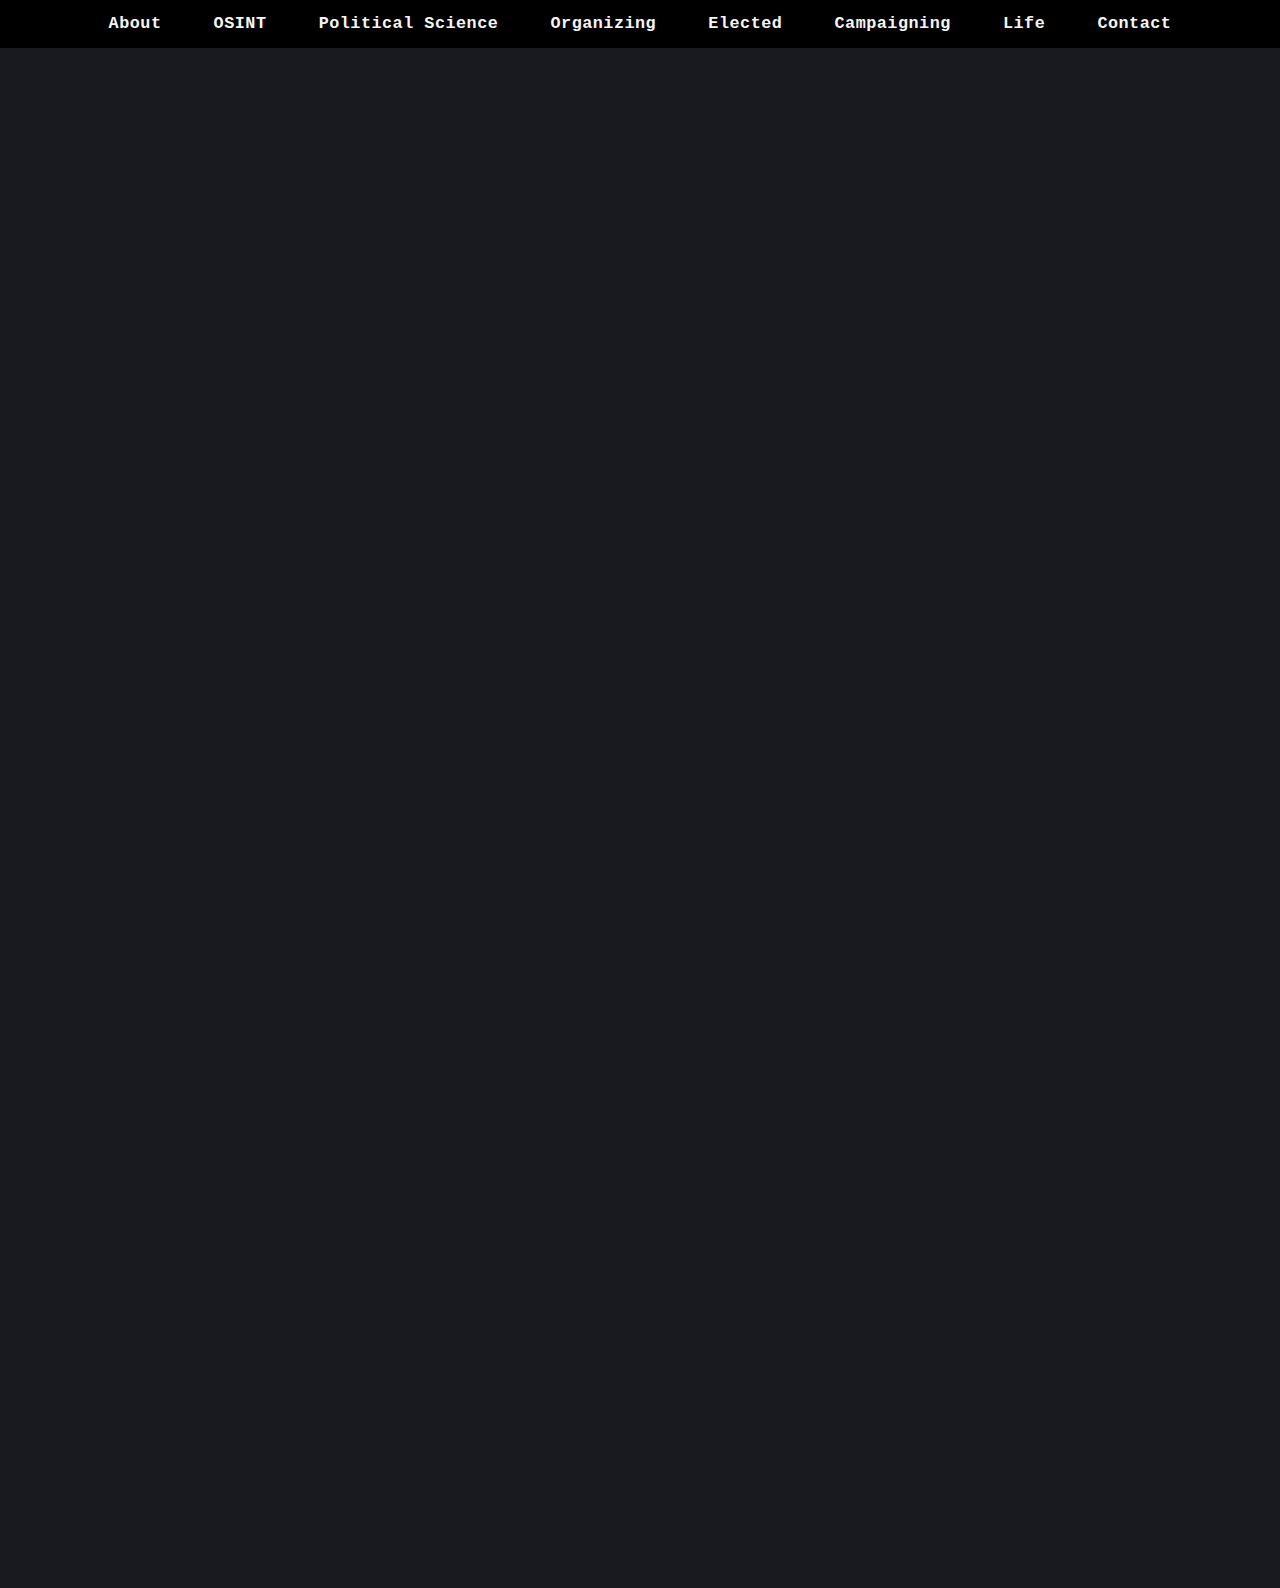
<file: about.html>
<!DOCTYPE html>
<html lang="en">
<head>
  <meta charset="UTF-8">
  <meta name="viewport" content="width=device-width, initial-scale=1.0">
  <title>About | Madi Raasch</title>
  <link rel="icon" type="image/png" href="favicon.png">
  <link rel="stylesheet" href="style.css?v=1.1">
  <style>
    .about-section h3 {
      color: #a259f7;
      margin-top: 2.2rem;
      margin-bottom: 0.7rem;
      font-size: 1.25em;
    }
    .about-section ul {
      margin-left: 1.5em;
      margin-bottom: 1.5em;
    }
    .about-section li {
      margin-bottom: 0.5em;
    }
    .about-highlight {
      color: #00ffe7;
      font-weight: bold;
    }
    .redacted {
      background: #111;
      color: #111;
      border-radius: 2px;
      padding: 0 0.3em;
      box-shadow: 0 0 2px #000, 0 0 8px #000;
      position: relative;
    }
    .redacted::after {
      content: '██████';
      color: #00ffe7;
      letter-spacing: 0.1em;
      position: absolute;
      left: 0; top: 0; width: 100%; height: 100%;
      background: transparent;
    }
  </style>
</head>
<body>
  <nav class="topnav">
    <ul>
      <li><a href="about.html">About</a></li>
      <li><a href="osint.html">OSINT</a></li>
      <li><a href="poli-sci.html">Political Science</a></li>
      <li><a href="organizing.html">Organizing</a></li>
      <li><a href="elected.html">Elected</a></li>
      <li><a href="campaigning.html">Campaigning</a></li>
      <li><a href="life.html">Life</a></li>
      <li><a href="contact.html">Contact</a></li>
    </ul>
  </nav>
  <main>
    <section class="about-section">
      <h1 class="glitch" data-text="About Madi Raasch">About Madi Raasch</h1>
      <p class="about-highlight">Political Scientist | Data Scientist | Organizer | Analyst | OSINT Specialist</p>
      <a id="download-resume" href="Madi_Raasch_Resume.pdf" download class="about-highlight" style="display:inline-block;margin:1.2em 0 2em 0;padding:0.7em 1.5em;background:#232336;color:#00ffe7;border-radius:6px;font-weight:bold;text-decoration:none;box-shadow:0 2px 12px #00ffe766;transition:background 0.2s;">&#128196; Download Resume (PDF)</a>
      <h3>Who I Am</h3>
      <p>
        I’m Madison, a political scientist, data scientist, and organizer passionate about using data, technology, and collective action to improve the human condition. My work bridges the worlds of research, activism, and open-source intelligence (OSINT).
      </p>
      <h3>What I Do</h3>
      <ul>
        <li><span class="about-highlight">Political Data Science & Analysis:</span> Quantitative research, data-driven policy analysis, and machine learning for social science.</li>
        <li><span class="about-highlight">Political Organizing:</span> Campaign strategy and implementation, grassroots mobilization, and digital advocacy for progressive causes.</li>
        <li><span class="about-highlight">Nonviolent Direct Action:</span> Practiced in designing and leading nonviolent direct action for social and political change.</li>
        <li><span class="about-highlight">OSINT:</span> Open-source intelligence collection and analysis for the defense of targeted communities.</li>
        <li><span class="about-highlight">Community Building:</span> Facilitating collaboration, knowledge sharing, and mutual aid in diverse communities.</li>
      </ul>
      <h3>Values & Approach</h3>
      <ul>
        <li><span class="about-highlight">Justice & Integrity:</span> I have a seething hatred for the abuse of power and for injustice in all forms.</li>
        <li><span class="about-highlight">Equity & Inclusion:</span> Committed to safe, affirming spaces for LGBTQ+ folks, people of color, and all marginalized people.</li>
        <li><span class="about-highlight">Empathy & Action:</span> I pursue real-world impact guided by care for people.</li>
        <li><span class="about-highlight">Curiosity:</span> Always learning, experimenting, exploring new disciplines, asking questions, and seeking answers.</li>
      </ul>
      <h3>Quick Facts</h3>
      <ul>
        <li>BA in Political Science (International Relations), minors in Public Policy and Dutch (fluent).</li>
        <li>Voluntary leave from M.S. at Columbia University (due to cost); currently earning an A.S. in Data Science at SF City College.</li>
        <li>Caregiver for adults with disabilities.</li>
        <li>OSINTing with <a href="https://www.openshadows.org/" target="_blank">Open Shadows Intelligence, Research & Intervention Service (OSIRIS)</a>.</li>
      </ul>
      <h3>Let’s Connect</h3>
      <p>
        I’m open to new collaborations, research, and projects at the intersection of data, political science, hacking or other intersting ideas! <br>
        <a href="contact.html" class="about-highlight">Contact me here &rarr;</a>
      </p>
    </section>
  </main>
  <script src="script.js"></script>
  <script>
    document.getElementById('download-resume').addEventListener('click', function(e) {
      e.preventDefault();
      const downloadUrl = this.href;
      const downloadFilename = this.getAttribute('download');
      
      showMatrixLoader();
      
      setTimeout(() => {
        const link = document.createElement('a');
        link.href = downloadUrl;
        link.download = downloadFilename;
        document.body.appendChild(link);
        link.click();
        document.body.removeChild(link);
      }, 1600);
    });
  </script>
</body>
</html>
</file>
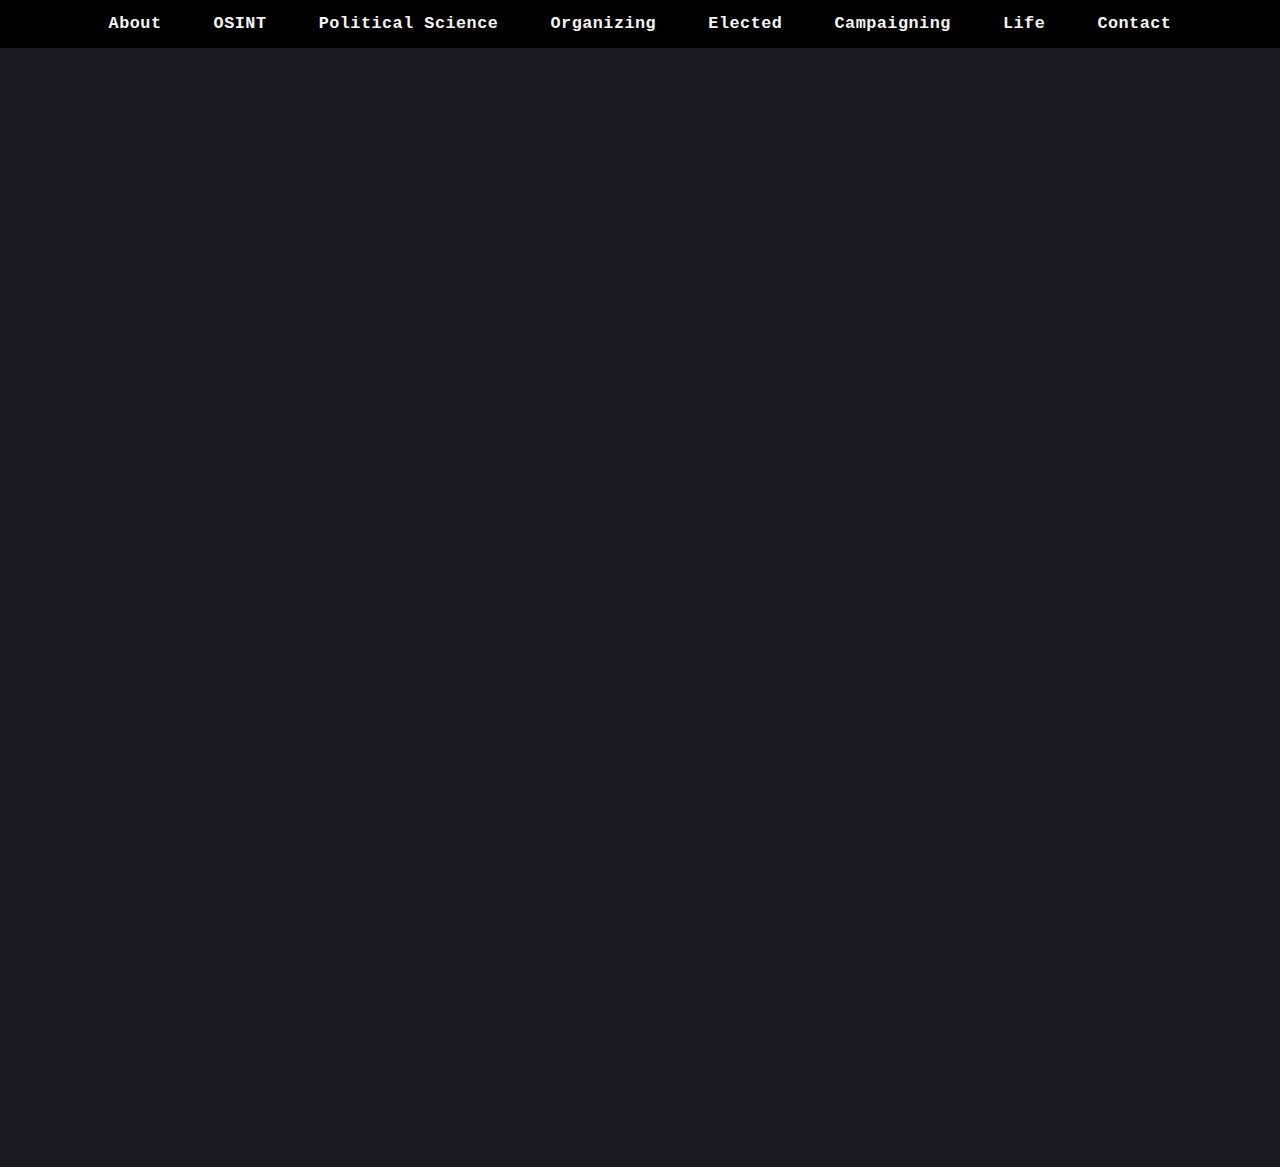
<file: campaigning.html>
<!DOCTYPE html>
<html lang="en">
<head>
  <meta charset="UTF-8">
  <meta name="viewport" content="width=device-width, initial-scale=1.0">
  <title>Campaigning | Madi Raasch</title>
  <link rel="icon" type="image/png" href="favicon.png">
  <link rel="stylesheet" href="style.css?v=1.1">
</head>
<body>
  <nav class="topnav">
    <ul>
      <li><a href="about.html">About</a></li>
      <li><a href="osint.html">OSINT</a></li>
      <li><a href="poli-sci.html">Political Science</a></li>
      <li><a href="organizing.html">Organizing</a></li>
      <li><a href="elected.html">Elected</a></li>
      <li><a href="campaigning.html">Campaigning</a></li>
      <li><a href="life.html">Life</a></li>
      <li><a href="contact.html">Contact</a></li>
    </ul>
  </nav>
  <main>
    <section id="campaigning">
      <h2 class="glitch" data-text="Campaigns">Campaigns</h2>
      <p>My political career began in the campaign world, helping progressives get elected in my hometown region. After moving back to the U.S. from Belgium, I got myself enveloped in the world of local/regional politics while pursuing my first AA. Here are some of those experiences.</p>
      <h3>Measure R (2020)</h3>
      <p>I helped out with <a href="https://sbcvote.us/registrar-of-voters/elections-information/measure-r-2020-cabrillo-community-college-district/" target="_blank">this campaign</a> on a volunteer basis and in my capacity as Student Trustee on the Governing Board of the college. This included delivering yard signs, some digital outreach, doorknocking, public speaking at donor events, tabling on campus and building support for the measure among local government officials.</p>
      <p>Me and Adam professionally talking smack about the republican candidate's ignorance on climate change, whom Adam had just wrecked in <a href="https://www.facebook.com/sunrisemovementsc/videos/part-1-sunrise-movement-santa-cruz-presents-the-2020-congressional-climate-debat/2504111139839996" target="_blank">this</a> (pt.1) <a href="https://www.facebook.com/sunrisemovementsc/videos/part-2-sunrise-movement-santa-cruz-presents-the-2020-congressional-climate-debat/596124720968143" target="_blank">debate</a> (pt.2) co-organized by the campaign and the Sunrise Movement.</p>
      <h3>Adam Bolaños Scow for U.S. Congress (2020)</h3>
      <p>I worked on a paid basis for this campaign as the lead campus organizer for the Cabrillo College Campus. This included digital and in-person outreach, campaign literature dissemination, event-hosting and farmer's market campaigning on the Cabrillo College Campus. The Scow campaign went up against incumbent Jimmy Panetta, an entrenched and highly politically connected old-guard democrat. As such, we were predictably unsuccessful but we did reach turnout goals in Santa Cruz County to make it to the run-off election in the General and our campaign helped move the needle on some key policy issues.</p>
      <p>Photo I took of local legend and friend of the campaign, <a href="https://www.youtube.com/watch?v=nuYhTaLUk48" target="_blank">Curtis</a>, while on the campaign trail.</p>
      <h3>Drew Glover For Santa Cruz City Council (2018)</h3>
      <p>I worked on a volunteer basis for this campaign as press coordinator. Though, being a small-grassroots campaign, I did a bit of everything. One of my responsibilities was the management of the bi-weekly campaign newsletter. I followed Drew around to community events to take photos/videos, talk to community members, etc. I did door-to-door campaigning, tabled at the farmer's market and helped with political research and strategy. I was Drew's right-hand man on the campaign until school started and scaled down my engagement. Drew won the election. He was recalled from his seat by an agglomeration of predominantly home-owners and real-estate interests who launched a nasty smear campaign against him. I tried to help combat the smears with <a href="https://www.santacruzsentinel.com/2020/02/28/letter-rhetoric-about-councilman-is-only-for-political-gain/" target="_blank">this publication</a>. The agglomeration of anti-Drew folks invested many thousands of dollars into his recall election, it was traumatic for the whole community and wrong. Democrat in-fighting between progressives and liberals is alive and well at the local level.</p>
    </section>
  </main>
  <script src="script.js"></script>
</body>
</html>
</file>
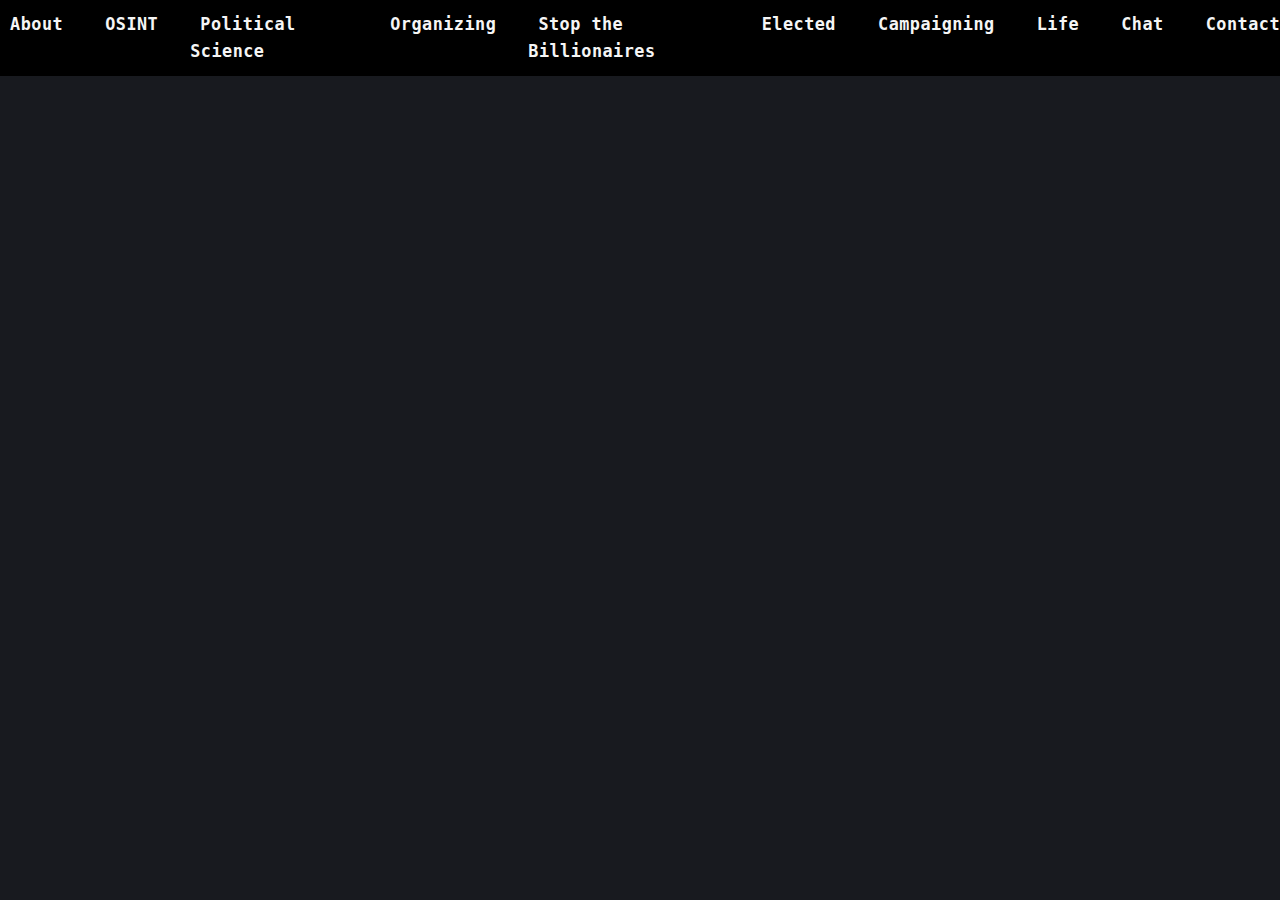
<file: chat.html>
<!DOCTYPE html>
<html lang="en">
<head>
  <meta charset="UTF-8">
  <meta name="viewport" content="width=device-width, initial-scale=1.0">
  <title>Chat with Madi's AI</title>
  <link rel="icon" type="image/png" href="favicon.png">
  <link rel="stylesheet" href="style.css?v=1.1">
  <style>
    .chat-container{max-width:800px;margin:2rem auto;background:#000;padding:1.5rem;border:1px solid #232336;border-radius:6px;font-family:'Fira Mono','Consolas',monospace;}
    .chat-log{height:400px;overflow-y:auto;background:#101014;padding:1rem;border-radius:4px;color:#e6e6e6;}
    .chat-message{margin-bottom:1rem;}
    .chat-message.user{color:#00ffe7;}
    .chat-message.ai{color:#a259f7;}
    .chat-input-area{display:flex;margin-top:1rem;}
    .chat-input-area input{flex:1;background:#101014;color:#e6e6e6;border:none;padding:0.8rem;font-family:inherit;}
    .chat-input-area button{background:#232336;color:#00ffe7;border:none;padding:0.8rem 1.3rem;font-weight:bold;cursor:pointer;}
    .chat-input-area button:hover{background:#2e2e48;}
  </style>
</head>
<body>
  <nav class="topnav">
    <ul>
      <li><a href="about.html">About</a></li>
      <li><a href="osint.html">OSINT</a></li>
      <li><a href="poli-sci.html">Political Science</a></li>
      <li><a href="organizing.html">Organizing</a></li>
      <li><a href="stop-billionaires.html">Stop the Billionaires</a></li>
      <li><a href="elected.html">Elected</a></li>
      <li><a href="campaigning.html">Campaigning</a></li>
      <li><a href="life.html">Life</a></li>
      <li><a href="chat.html" class="active">Chat</a></li>
      <li><a href="contact.html">Contact</a></li>
    </ul>
  </nav>
  <main>
    <section class="chat-container">
        <h2 class="glitch" data-text="Talk to AI-Madi">Talk to AI-Madi</h2>
        <div class="chat-log" id="chat-log">
          <div class="chat-message ai">Hello hacker-friend 👾 — ask me anything about Madison!</div>
        </div>
        <div class="chat-input-area">
          <input type="text" id="chat-input" placeholder="e.g. What is Madi passionate about?">
          <button id="chat-send">Send</button>
        </div>
        <p style="font-size:0.8em;color:#777;margin-top:1rem;">Tip: your API key stays in your browser (localStorage). No server stores it.</p>
    </section>
  </main>
  <script src="script.js"></script>
  <script>
    const logEl=document.getElementById('chat-log');
    const inputEl=document.getElementById('chat-input');
    const sendBtn=document.getElementById('chat-send');
    let OPENAI_API_KEY=localStorage.getItem('OPENAI_API_KEY')||'';
    if(!OPENAI_API_KEY){OPENAI_API_KEY=prompt('Enter your OpenAI API key to enable live answers (leave blank for demo):');if(OPENAI_API_KEY)localStorage.setItem('OPENAI_API_KEY',OPENAI_API_KEY);}
    const systemPrompt="You are ChatMadi, an AI assistant living on Madison Raasch's personal website. Answer questions about Madison based ONLY on public information from this site and her professional profile. Keep it concise, friendly, and a bit hacker-humorous. If you don't know, say you don't know.";
    let conversation=[{role:'system',content:systemPrompt}];
    function addMessage(role,text){const msg=document.createElement('div');msg.className='chat-message '+(role==='user'?'user':'ai');msg.textContent=text;logEl.appendChild(msg);logEl.scrollTop=logEl.scrollHeight;}
    async function sendMessage(){const userText=inputEl.value.trim();if(!userText)return;addMessage('user',userText);inputEl.value='';if(!OPENAI_API_KEY){const fallback=['Model confidence: 99.2% that Madi will automate this task.','Fun fact: Madi once quantified activism in R just for laughs.','Error 418: I\'m a teapot, but also your virtual guide to all things Madison.'][Math.floor(Math.random()*3)];addMessage('ai',fallback);return;}addMessage('ai','⏳ …thinking');conversation.push({role:'user',content:userText});try{const res=await fetch('https://api.openai.com/v1/chat/completions',{method:'POST',headers:{'Content-Type':'application/json','Authorization':'Bearer '+OPENAI_API_KEY},body:JSON.stringify({model:'gpt-3.5-turbo',messages:conversation,temperature:0.7})});const data=await res.json();const reply=data.choices?.[0]?.message?.content?.trim()||'Hmm, network gremlins. Try again.';addMessage('ai',reply);conversation.push({role:'assistant',content:reply});}catch(err){addMessage('ai','⚠️ Error: '+err.message);} }
    sendBtn.addEventListener('click',sendMessage);inputEl.addEventListener('keydown',e=>{if(e.key==='Enter'){sendMessage();}});
  </script>
</body>
</html>
</file>
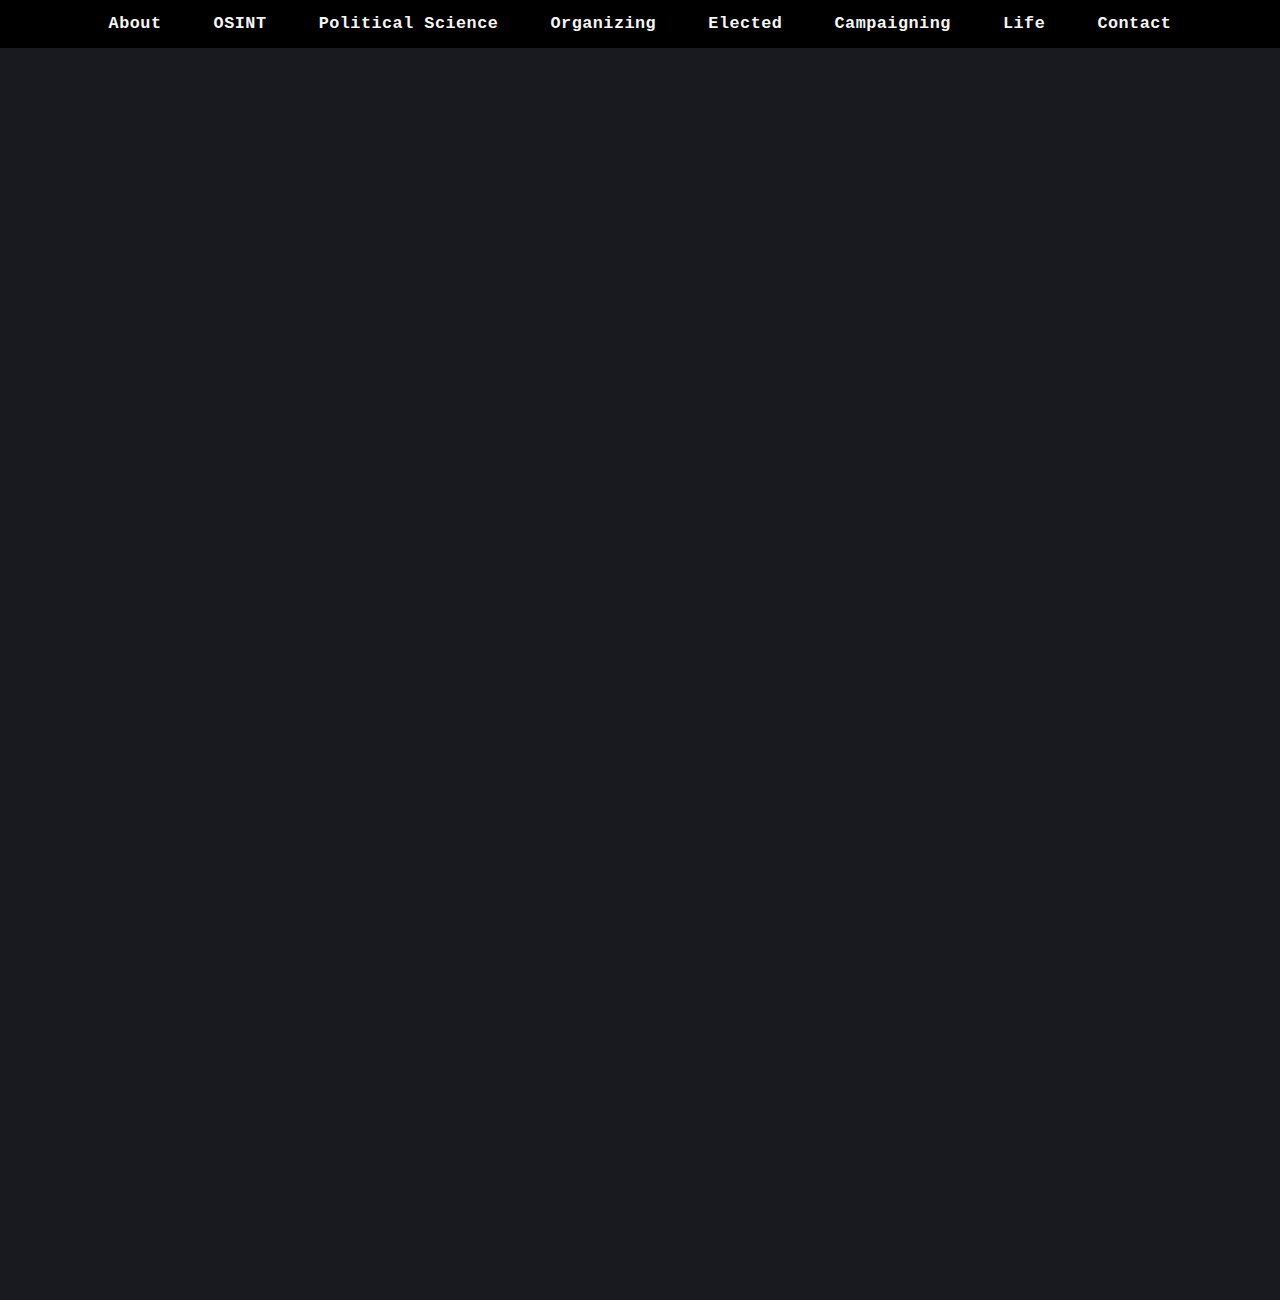
<file: elected.html>
<!DOCTYPE html>
<html lang="en">
<head>
  <meta charset="UTF-8">
  <meta name="viewport" content="width=device-width, initial-scale=1.0">
  <title>Elected | Madi Raasch</title>
  <link rel="stylesheet" href="style.css?v=1.1">
</head>
<body>
  <nav class="topnav">
    <ul>
      <li><a href="about.html" onclick="if(!(event.ctrlKey||event.metaKey||event.button===1)){showMatrixLoader();}">About</a></li>
      <li><a href="osint.html" onclick="if(!(event.ctrlKey||event.metaKey||event.button===1)){showMatrixLoader();}">OSINT</a></li>
      <li><a href="poli-sci.html" onclick="if(!(event.ctrlKey||event.metaKey||event.button===1)){showMatrixLoader();}">Political Science</a></li>
      <li><a href="organizing.html" onclick="if(!(event.ctrlKey||event.metaKey||event.button===1)){showMatrixLoader();}">Organizing</a></li>
      <li><a href="elected.html" onclick="if(!(event.ctrlKey||event.metaKey||event.button===1)){showMatrixLoader();}">Elected</a></li>
      <li><a href="campaigning.html" onclick="if(!(event.ctrlKey||event.metaKey||event.button===1)){showMatrixLoader();}">Campaigning</a></li>
      <li><a href="life.html" onclick="if(!(event.ctrlKey||event.metaKey||event.button===1)){showMatrixLoader();}">Life</a></li>
      <li><a href="contact.html" onclick="if(!(event.ctrlKey||event.metaKey||event.button===1)){showMatrixLoader();}">Contact</a></li>
    </ul>
  </nav>
  <main>
    <section id="elected">
      <h2 class="glitch" data-text="Elected">Elected</h2>
      <p>My yearlong stint on the Governing Board of my college (Cabrillo College District Board of Trustees), the Associated Student Senate, the Faculty Senate, and the Basic Needs Taskforce. I was a struggling AA student, working at a bagel shop to make ends meet and pursue my education. Serving Cabrillo College and its students in this position remains one of my proudest accomplishments to date.</p>
      <ul>
        <li>Organized for the institutionalization of a spanish-speaking, 1st-gen, latino/a/x graduation ceremony</li>
        <li>Got students refunded for 3rd party online grading systems</li>
        <li>Worked to secure $20,000 in funds for a college bond measure campaign</li>
        <li>Delivered yardsigns and performed speaking engagements for a college bond campaign</li>
        <li>Authored and passed a resolution which granted campus-wide student workers 3 weeks of continued pay after being laid off due to the Covid-19 shelter-in-place order</li>
        <li>Advocated and passed new Governing Board policy to pay the Student Trustee for their labor and allow them to participate in closed sessions on issues related to student discipline</li>
        <li>Advocated for the college to pursue an on-campus housing development project (now fully funded and under construction!)</li>
        <li>Funded countless student initiatives</li>
      </ul>
      <h3>Student Worker Pay Resolution</h3>
      <p>I authored, organized around and passed a binding resolution that instituted the continued pay of the college's hundreds of student workers for at least three weeks during the Covid-19 pandemic, when all other workers were protected but students were not. Thanks to the resolution, we were one of only three known instances of community colleges that did this. Students reached out en masse to thank me for this policy. I am very grateful that I was able to help student workers with this resolution.</p>
      <h3>Recognition of Service Award</h3>
      <p>I received a Cabrillo College Recognition of Service Award, which included a very nice e-card, for my work on the Governing Board.</p>
      <h3>Student Housing Infrastructure Project</h3>
      <p>I was one of the first advocates for the college to pursue an on-campus housing infrastructure project to house local learners. The college and board rightfully recognized that the colleges main financial issue, reductions in state allotments as a result of decreases in the number of degrees conferred, the number of students pursuing eduction at the college on a <em>full time</em> basis and the general retention issues are largely because of local housing unaffordability. Myself and a number of associates of the college, and most importantly a number of passionate students, called on the board to begin the process of pursuing a housing infrastructure project. The beginning of that path was a feasibility study to explore costs, scale of project, location and management of the project- this feasibility study was approved by the board during my term as Student Trustee. Since then, the college has gotten the housing project (in collaboration with UCSC) fully funded with state dollars!</p>
    </section>
  </main>
  <script src="script.js"></script>
</body>
</html>
</file>
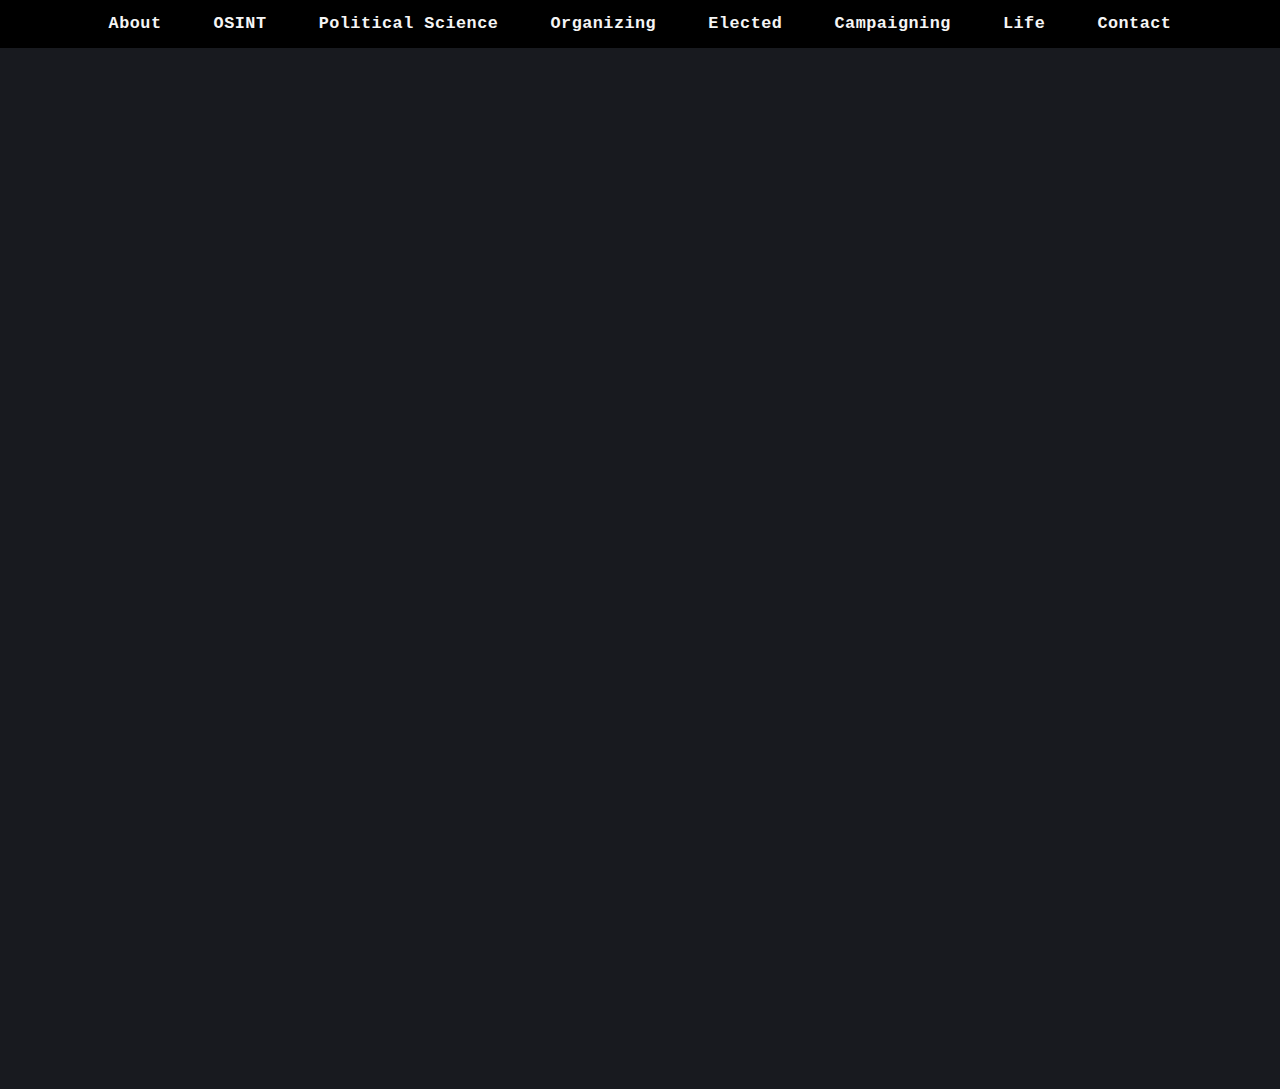
<file: life.html>
<!DOCTYPE html>
<html lang="en">
<head>
  <meta charset="UTF-8">
  <meta name="viewport" content="width=device-width, initial-scale=1.0">
  <title>Life | Madi Raasch</title>
  <link rel="stylesheet" href="style.css?v=1.1">
</head>
<body>
  <nav class="topnav">
    <ul>
      <li><a href="about.html" onclick="if(!(event.ctrlKey||event.metaKey||event.button===1)){showMatrixLoader();}">About</a></li>
      <li><a href="osint.html" onclick="if(!(event.ctrlKey||event.metaKey||event.button===1)){showMatrixLoader();}">OSINT</a></li>
      <li><a href="poli-sci.html" onclick="if(!(event.ctrlKey||event.metaKey||event.button===1)){showMatrixLoader();}">Political Science</a></li>
      <li><a href="organizing.html" onclick="if(!(event.ctrlKey||event.metaKey||event.button===1)){showMatrixLoader();}">Organizing</a></li>
      <li><a href="elected.html" onclick="if(!(event.ctrlKey||event.metaKey||event.button===1)){showMatrixLoader();}">Elected</a></li>
      <li><a href="campaigning.html" onclick="if(!(event.ctrlKey||event.metaKey||event.button===1)){showMatrixLoader();}">Campaigning</a></li>
      <li><a href="life.html" onclick="if(!(event.ctrlKey||event.metaKey||event.button===1)){showMatrixLoader();}">Life</a></li>
      <li><a href="contact.html" onclick="if(!(event.ctrlKey||event.metaKey||event.button===1)){showMatrixLoader();}">Contact</a></li>
    </ul>
  </nav>
  <main>
    <section id="life">
      <h2 class="glitch" data-text="Life">Life</h2>
      <h3>I Swim</h3>
      <p>I swim for mental and physical health. I mostly lap swim in pools, but I also distance swim in the SF bay.<p>
      <h3>I Skate</h3>
      <p>I roller skate. I do mostly street skating and have trained in roller derby. I jump sets of stairs and do some rudimentary park skating. Here are some links to some good skater moments, including some of my best jumps:</p>
      <ul>
        <li><a href="https://www.instagram.com/p/CWeYilllZ0Y/" target="_blank">4 stair graceful wipeout</a></li>
        <li><a href="https://www.youtube.com/shorts/Thtvp1njbLw" target="_blank">Jumping stairs for UAW on strike</a></li>
        <li><a href="https://www.instagram.com/p/CVGkglrhBRH/" target="_blank">Eating some concrete at the 6 stair</a></li>
        <li><a href="https://www.instagram.com/p/CZQmPzrLZe8/" target="_blank">Surviving the 6 stair without hurting myself</a></li>
        <li><a href="https://www.instagram.com/p/CZVwVS3r5qp/" target="_blank">More 6 stair attempt nonsense</a></li>
        <li><a href="https://www.instagram.com/p/CbG_uUjF8Bm/" target="_blank">Skating/snacking in my kitchen</a></li>
        <li><a href="https://www.instagram.com/p/Cbiv2GOvz4y/" target="_blank">finally landing (debatable) the 6 stair</a></li>
        <li><a href="https://www.instagram.com/p/CeCynqClaRr/" target="_blank">Learning to skate the park bowl</a></li>
      </ul>
      <h3>I write poems</h3>
      <ul>
        <li><a href="https://madisonraasch.substack.com/p/a-poem-about-loving-my-agender-partner" target="_blank">A poem about being in love with my partner and about the political insecurities undergirding Putin's hatred for queer people</a></li>
        <li><a href="https://madisonraasch.substack.com/p/oorlogen" target="_blank">A poem about war, this one is in Dutch.</a></li>
      </ul>
      <h3>I caregive</h3>
      <p>I have babysat for many families since I was 14. I was an au pair for a wonderful Dutch-Belgian family in the Belgian City of Antwerpen. I am a disabled peoples' caregiver to support myself. I have four disabled clients I help out currently.</p>
      <h3>I am a dog mom</h3>
      <p>I adopted my lil mut after fostering him and falling in love. He is my best friend.</p>
    </section>
  </main>
  <script src="script.js"></script>
</body>
</html>
</file>
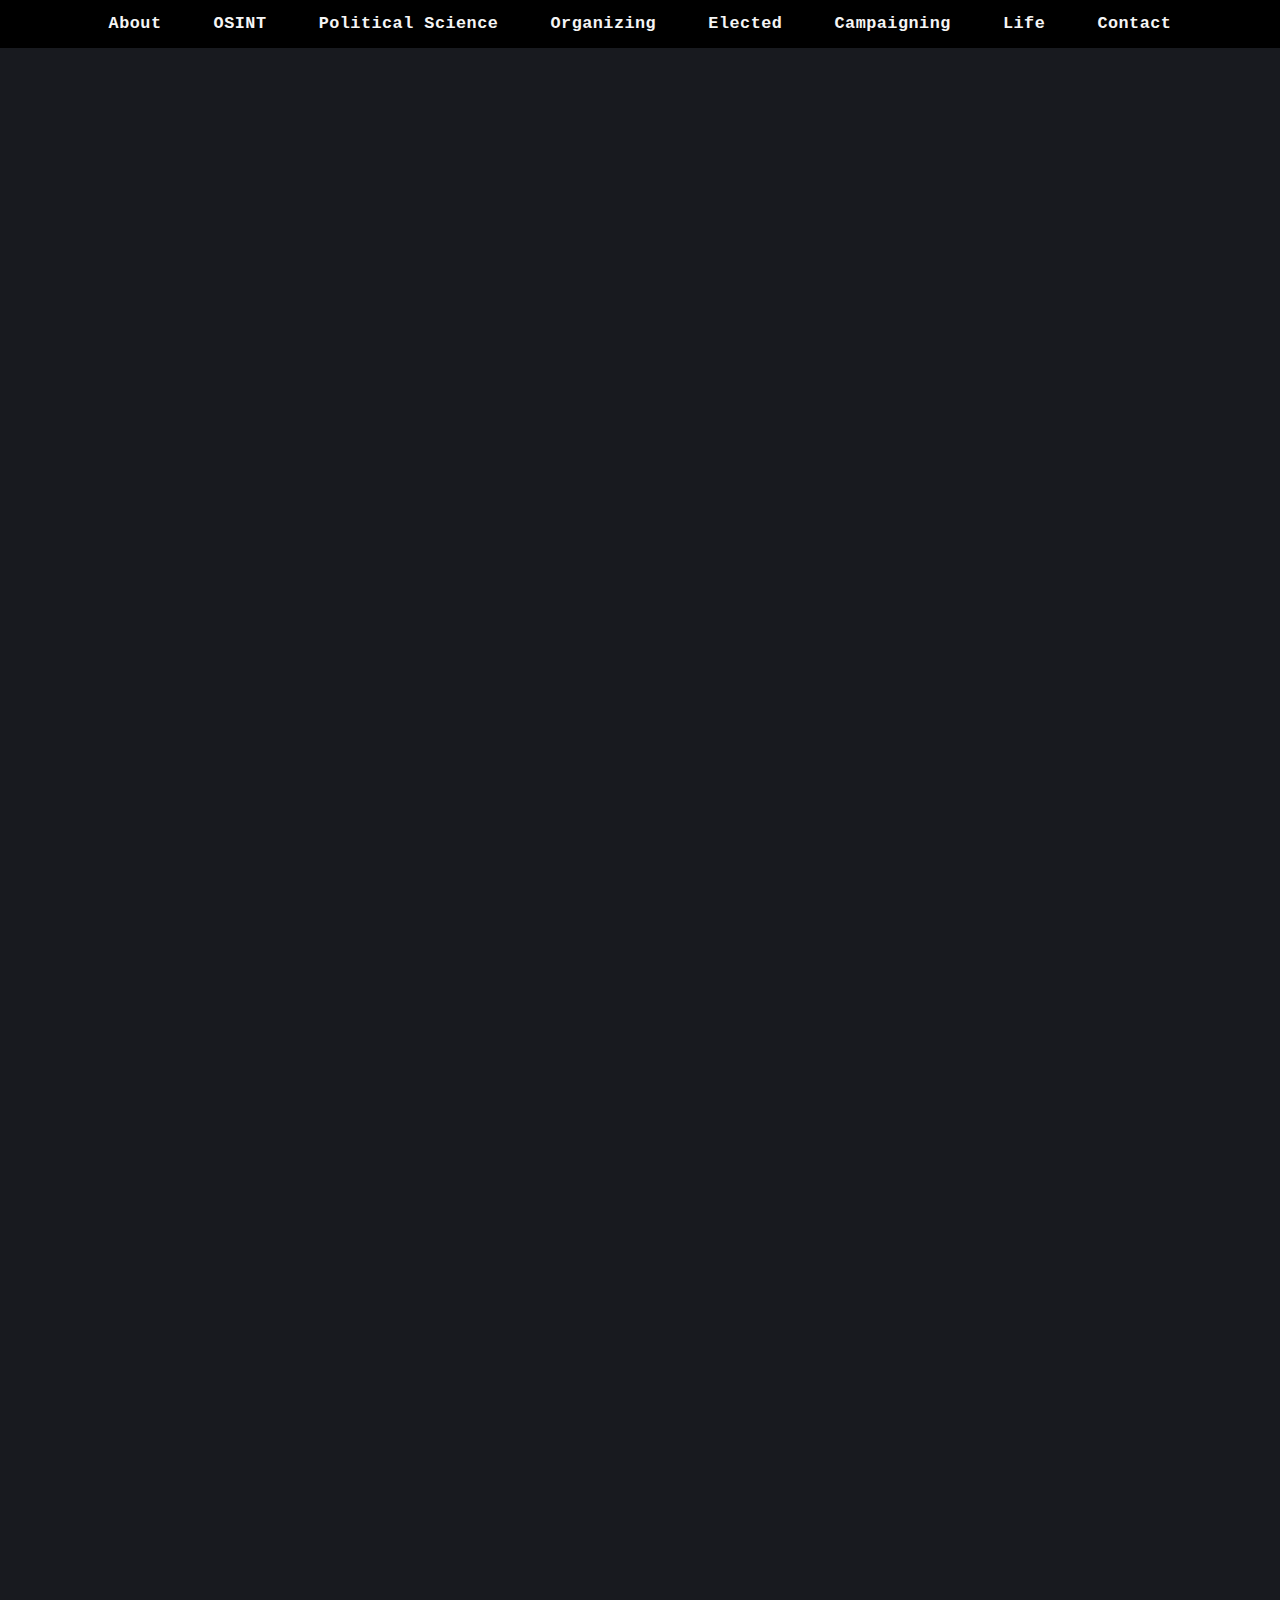
<file: organizing.html>
<!DOCTYPE html>
<html lang="en">
<head>
  <meta charset="UTF-8">
  <meta name="viewport" content="width=device-width, initial-scale=1.0">
  <title>Organizing | Madi Raasch</title>
  <link rel="stylesheet" href="style.css?v=1.1">
</head>
<body>
  <nav class="topnav">
    <ul>
      <li><a href="about.html" onclick="if(!(event.ctrlKey||event.metaKey||event.button===1)){showMatrixLoader();}">About</a></li>
      <li><a href="osint.html" onclick="if(!(event.ctrlKey||event.metaKey||event.button===1)){showMatrixLoader();}">OSINT</a></li>
      <li><a href="poli-sci.html" onclick="if(!(event.ctrlKey||event.metaKey||event.button===1)){showMatrixLoader();}">Political Science</a></li>
      <li><a href="organizing.html" onclick="if(!(event.ctrlKey||event.metaKey||event.button===1)){showMatrixLoader();}">Organizing</a></li>
      <li><a href="elected.html" onclick="if(!(event.ctrlKey||event.metaKey||event.button===1)){showMatrixLoader();}">Elected</a></li>
      <li><a href="campaigning.html" onclick="if(!(event.ctrlKey||event.metaKey||event.button===1)){showMatrixLoader();}">Campaigning</a></li>
      <li><a href="life.html" onclick="if(!(event.ctrlKey||event.metaKey||event.button===1)){showMatrixLoader();}">Life</a></li>
      <li><a href="contact.html" onclick="if(!(event.ctrlKey||event.metaKey||event.button===1)){showMatrixLoader();}">Contact</a></li>
    </ul>
  </nav>
  <main>
    <section id="organizing">
      <h2 class="glitch" data-text="Organizing">Organizing</h2>
      <p>My independent and non-independent forays into political organizing.</p>
      <h3>Santa Cruz Police Off Oakland Streets Initiative (SCPOOS)</h3>
      <p>The Santa Cruz Police Off Oakland Streets (SCPOOS) initiative was an organizing campaign that I designed and implemented in my hometown during the 2020 summer iteration of the Black Lives Matter (BLM) movement. The policy goal of the campaign was to get the Santa Cruz Police Department to stop sending officers to Oakland to police BLM demonstrators, who were experiencing disproportionate violence at the hands of the Oakland Police Department (OPD).</p>
      <p>The Santa Cruz Police Department (SCPD) was treating local Santa Cruz protestors with dignity and restraint, which it publicly patted itself on the back for. SCPD, and then Chief of Police Andy Mills, were strong public proponents of the principles of community policing and anti-racism. However, SCPD sent officers to OPD via the system of mutual aid, a contradiction to community policing, to the values undergirding respecting the First Amendment protest rights of local demonstrators and to community policing which posits that police serving a community should be proportionally ethnically similar to the community they police.</p>
      <p>This was brought to my attention via social media intelligence of SCPD officers pictured in Oakland during BLM protests. I publicized the findings, authored and disseminated an <a href="https://www.change.org/p/santa-cruz-police-department-to-call-for-santa-cruz-police-department-to-suspend-sending-officers-to-oakland-94c5e23c-9625-4b80-9ee9-12d1699f0af9?recruiter=56519062&recruited_by_id=da3d7da0-cf42-0130-0887-002219670981&utm_source=share_petition&utm_medium=copylink&utm_campaign=petition_dashboard" target="_blank">online petition garnering over 10 thousand signatures</a> (I used the emails from this petition to disseminate campaign information), brought the initiative to in-person demonstrations, hosted a die-in outside the SC police department, talked to the mayor and Chief Mills, organized email and city council call-in campaigning for residents, and digitally organized around the initiative on my personal Instagram.</p>
      <p>The initiative remained faceless, I was an invisible instigator of voicing residents' discontent with the hypocritical policy and the initiative gained local media traction and sufficiently embarrassed Chief Mills (who is a decent guy and I think came to understand why this practice was wrong). The initiative was supported by a number of local activists and organizers, without whom I could not have garnered attention to the issue. SCPD stopped sending officers to Oakland because of the stink I made for them with the campaign.</p>
      <p>I authored and distributed a petition that garnered over 10,000 signatures and used as a means to distribute campaign updates and drive resident engagement. I was touched to see that folks made signs in reference to the initiative and brought them to local protests. I stopped feeling like a lone political analyst in my room, and felt like someone contributing to something real after seeing this.</p>
      <p>The die-in I participated in/helped organize, during a night of contentious protest, was covered by the SC Sentinel, mentioning the initiative. When I had the idea for this campaign, and saw how driven to act in solidarity for Black lives my community was, I knew that I wanted try and make non-violent direct action and group chanting a part of the campaign. Working for Drew Glover, a teacher of Kingian nonviolent direct action theory, I learned about the power of chants and music in social movements. I explicitly named the initiative a phrase that could be chanted by a crowd while clearly conveying the goal of the initiative. Shared music and chanting is a tried and true tool for boosting movement cohesion that I highly recommend organizers utilize. Here is a video of some of that chanting that took place outside the Santa Cruz Police Department during a night of nonviolent, contentious protest: <a href="https://www.youtube.com/watch?v=nuYhTaLUk48" target="_blank">Watch the chanting video</a>.</p>
      <p>Long after the campaign, I scraped and analyzed the transcripts from the City Council public comment to assess the effectiveness of the call-in campaign (launched June 7th) with some very simple <a href="https://github.com/madiraa/program_evaluation_sp2024" target="_blank">NLP and a vizzer</a>. I used the count of the word "name" as a proxy to get the number of callers and the word "Oakland" as a proxy for initiative mentions; and compare these counts with the pre-initiative city council meeting public comment. Key takeaway: tons of callers calling in and talking about policing after George Floyd's homicide and a little less than ten callers mentioning the initiative explicitly.</p>
      <h3>IGNITE</h3>
      <p>Two-time president of my college's chapter of this national organization centered on building political ambition in young women. This involved organizing on-campus events, lobbying state bills such as one to abolish the state-wide tampon tax, and running voter drives.</p>
      <h3>Pro-Houseless Folks' Dignity Work</h3>
      <p>Digital organizing campaigns defending the dignity and quality of life of homeless people in Santa Cruz, including fundraising for the Santa Cruz Homeless Union and successfully fighting anti-homeless legislation.</p>
      <p>Recommended tools: <a href="https://mn.gov/mnddc/pipm/curriculumchangechart.html" target="_blank">Midwest Academy Strategy Chart</a>, <a href="https://drive.google.com/file/d/1DmgzxVySSmAddluXhUiFr56Tiy47kBQU/view" target="_blank">Power in Movement</a>, <a href="https://www.reamp.org/wp-content/uploads/2013/12/REAMP-Grassroots-Tactics-Planning-Guide.pdf" target="_blank">Grassroots Tactics Planning Guide</a></p>
    </section>
  </main>
  <script src="script.js"></script>
</body>
</html>
</file>
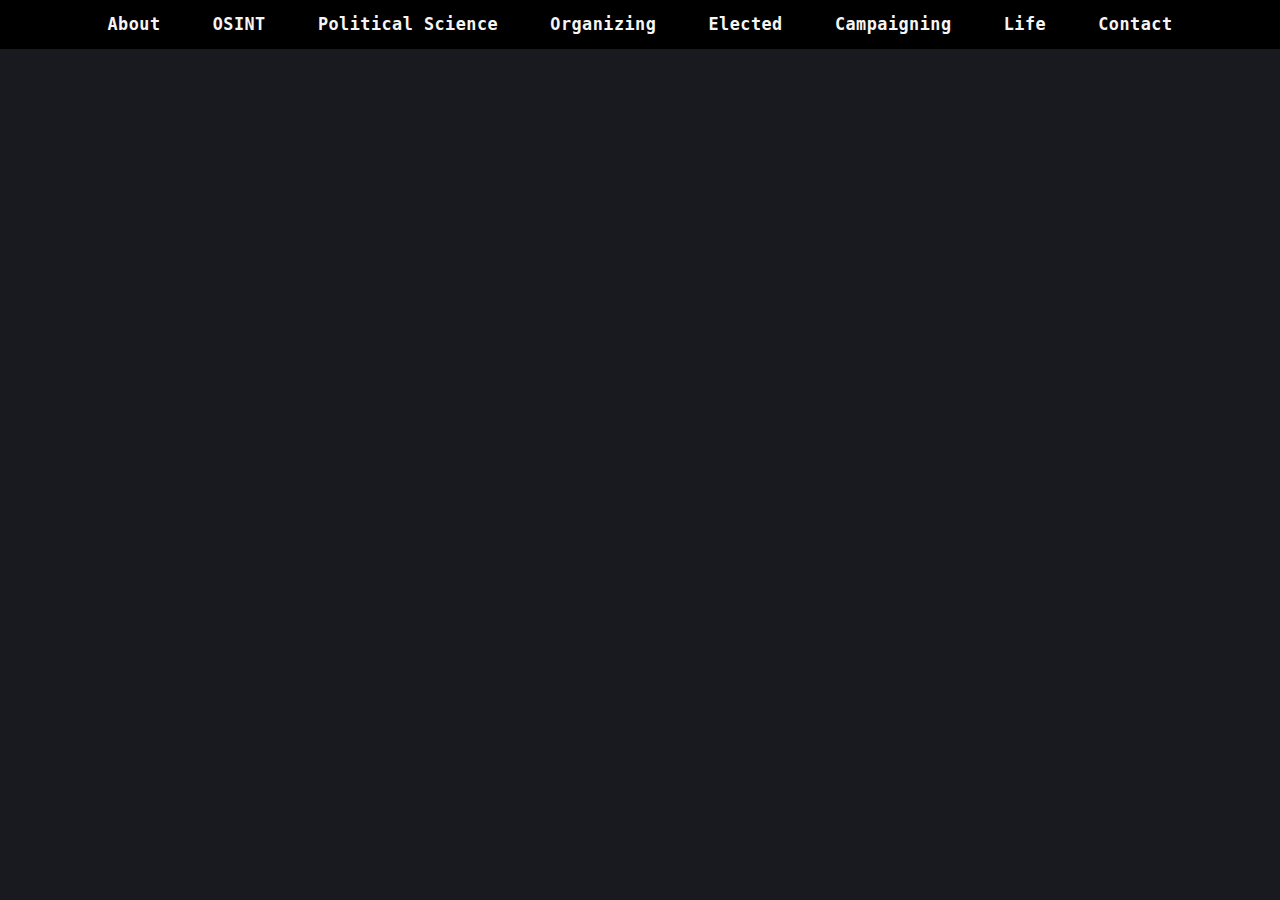
<file: osint.html>
<!DOCTYPE html>
<html lang="en">
<head>
  <meta charset="UTF-8">
  <meta name="viewport" content="width=device-width, initial-scale=1.0">
  <title>OSINT | Madi Raasch</title>
  <link rel="stylesheet" href="style.css?v=1.1">
</head>
<body>
  <nav class="topnav">
    <ul>
      <li><a href="about.html" onclick="if(!(event.ctrlKey||event.metaKey||event.button===1)){showMatrixLoader();}">About</a></li>
      <li><a href="osint.html" onclick="if(!(event.ctrlKey||event.metaKey||event.button===1)){showMatrixLoader();}">OSINT</a></li>
      <li><a href="poli-sci.html" onclick="if(!(event.ctrlKey||event.metaKey||event.button===1)){showMatrixLoader();}">Political Science</a></li>
      <li><a href="organizing.html" onclick="if(!(event.ctrlKey||event.metaKey||event.button===1)){showMatrixLoader();}">Organizing</a></li>
      <li><a href="elected.html" onclick="if(!(event.ctrlKey||event.metaKey||event.button===1)){showMatrixLoader();}">Elected</a></li>
      <li><a href="campaigning.html" onclick="if(!(event.ctrlKey||event.metaKey||event.button===1)){showMatrixLoader();}">Campaigning</a></li>
      <li><a href="life.html" onclick="if(!(event.ctrlKey||event.metaKey||event.button===1)){showMatrixLoader();}">Life</a></li>
      <li><a href="contact.html" onclick="if(!(event.ctrlKey||event.metaKey||event.button===1)){showMatrixLoader();}">Contact</a></li>
    </ul>
  </nav>
  <main>
    <section id="osint">
      <h2 class="glitch" data-text="OSINT">OSINT</h2>
      <p>My OSINT discoveries and collections.</p>
      <ul>
        <li><a href="https://madisonraasch.substack.com/p/conversation-cascade-analytics-rconservative" target="_blank">Conversation Cascade Analytics: r/conservative</a> — Writeup of results from conversation cascade analysis prototype for side project analyzing discourse in r/conservative. (March 28, 2025)</li>
        <li><a href="https://madisonraasch.substack.com/p/putins-new-military-epicenter-the" target="_blank">Putin's New Military Epicenter? The Military Strategic Import of Putin’s Chechen Visit in Reinforcing the Putin-Kadyrov Alliance</a> — OSINT-informed analysis of Putin's Chechnya visit and its military-strategic implications. (Aug 21 2024)</li>
      </ul>
      <p>Resources for OSINTers: <a href="https://bellingcat.gitbook.io/toolkit" target="_blank">Bellingcat toolkit</a></li>
    </section>
  </main>
  <script src="script.js"></script>
</body>
</html>
</file>
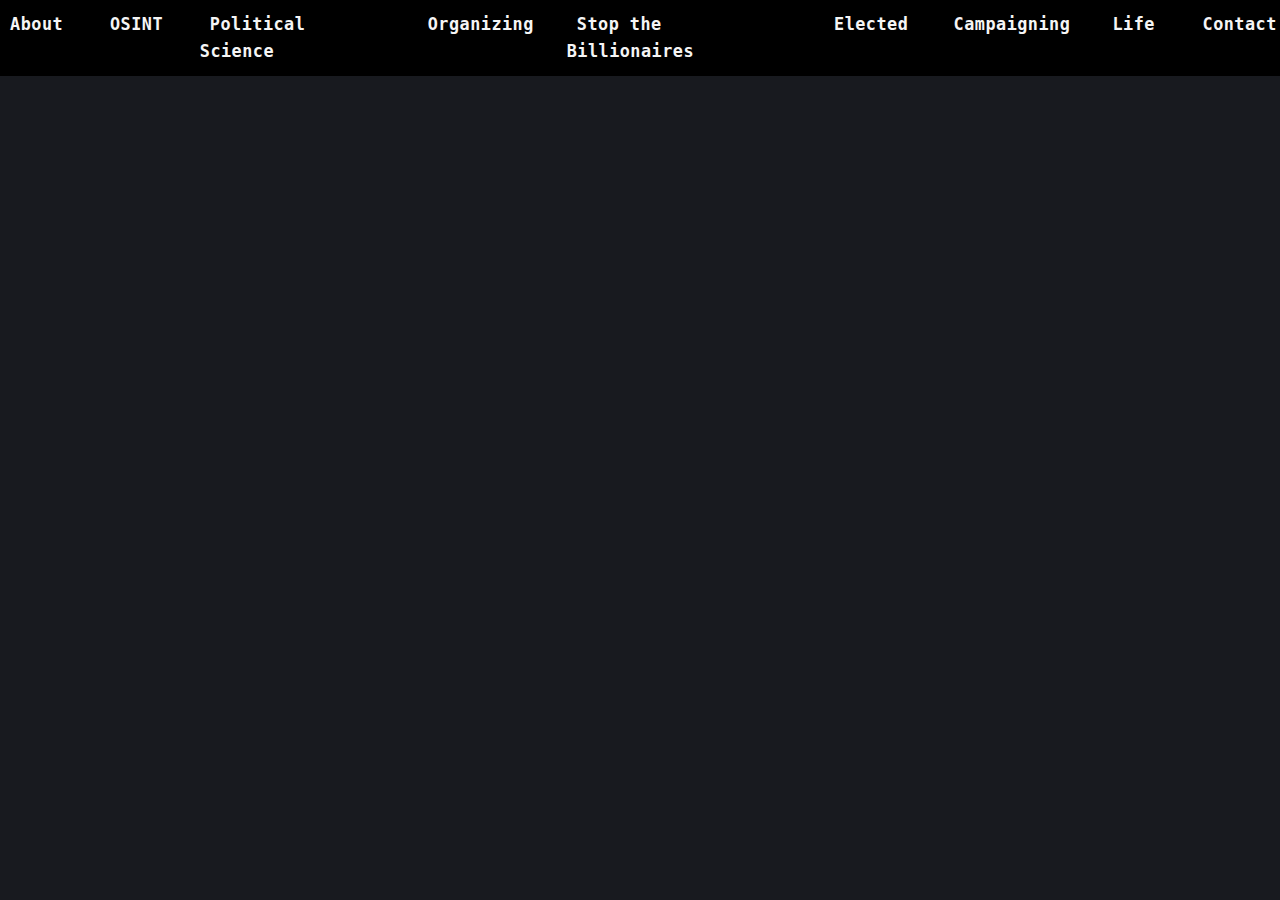
<file: playground.html>
<!DOCTYPE html>
<html lang="en">
<head>
  <meta charset="UTF-8">
  <meta name="viewport" content="width=device-width, initial-scale=1.0">
  <title>Playground | R Console Demo</title>
  <link rel="stylesheet" href="style.css">
  <style>
    .console {
      background:#000;
      padding:1.5rem;
      border:1px solid #232336;
      border-radius:6px;
      max-width:700px;margin:2.5rem auto;
      font-family:'Fira Mono','Consolas',monospace;
    }
    .console textarea{
      width:100%;height:140px;background:#101014;color:#e6e6e6;border:none;resize:vertical;font-family:inherit;font-size:1em;padding:0.8em;
    }
    .console button{
      margin-top:0.8rem;padding:0.5em 1.2em;background:#232336;color:#00ffe7;border:none;border-radius:4px;font-weight:bold;cursor:pointer;
    }
    .console button:hover{background:#2e2e48;}
    .output{
      white-space:pre-wrap;margin-top:1.2rem;color:#a259f7;border-top:1px solid #232336;padding-top:1rem;
      min-height:80px;
    }
  </style>
</head>
<body>
  <nav class="topnav">
    <ul>
      <li><a href="about.html">About</a></li>
      <li><a href="osint.html">OSINT</a></li>
      <li><a href="poli-sci.html">Political Science</a></li>
      <li><a href="organizing.html">Organizing</a></li>
      <li><a href="stop-billionaires.html">Stop the Billionaires</a></li>
      <li><a href="elected.html">Elected</a></li>
      <li><a href="campaigning.html">Campaigning</a></li>
      <li><a href="life.html">Life</a></li>
      <li><a href="contact.html">Contact</a></li>
    </ul>
  </nav>
  <main>
    <section class="console">
      <h2 class="glitch" data-text="R Console">R Console</h2>
      <textarea id="r-input" placeholder="# Try typing: summary(skills) or whoami()"></textarea>
      <button id="run-btn">Run</button>
      <div class="output" id="r-output"></div>
    </section>
  </main>
  <script src="script.js"></script>
  <script>
    const runBtn = document.getElementById('run-btn');
    const input = document.getElementById('r-input');
    const output = document.getElementById('r-output');
    function fakeREval(code){
      code = code.trim();
      if(code.startsWith('#')||code==='') return '';
      if(code==='whoami()') return '[1] "Madison Raasch"';
      if(code==='skills'){return 'Error: object "skills" not found\n# try summary(skills)';}
      if(code==='summary(skills)'||code==='summary(skills)'){return '      Min.   0.92\n1st Qu.   0.95\nMedian    0.97\nMean      0.96\n3rd Qu.   0.99\nMax.      1.00';}
      if(code.startsWith('set.seed')) return ''; 
      return paste("Error: could not find function", code.split('(')[0]);
    }
    function paste(msg,fn){return msg+' "'+fn+'"';}
    runBtn.addEventListener('click',()=>{
      const result = fakeREval(input.value);
      output.textContent = '>>> '+input.value+'\n'+ result;
    });
  </script>
</body>
</html>
</file>
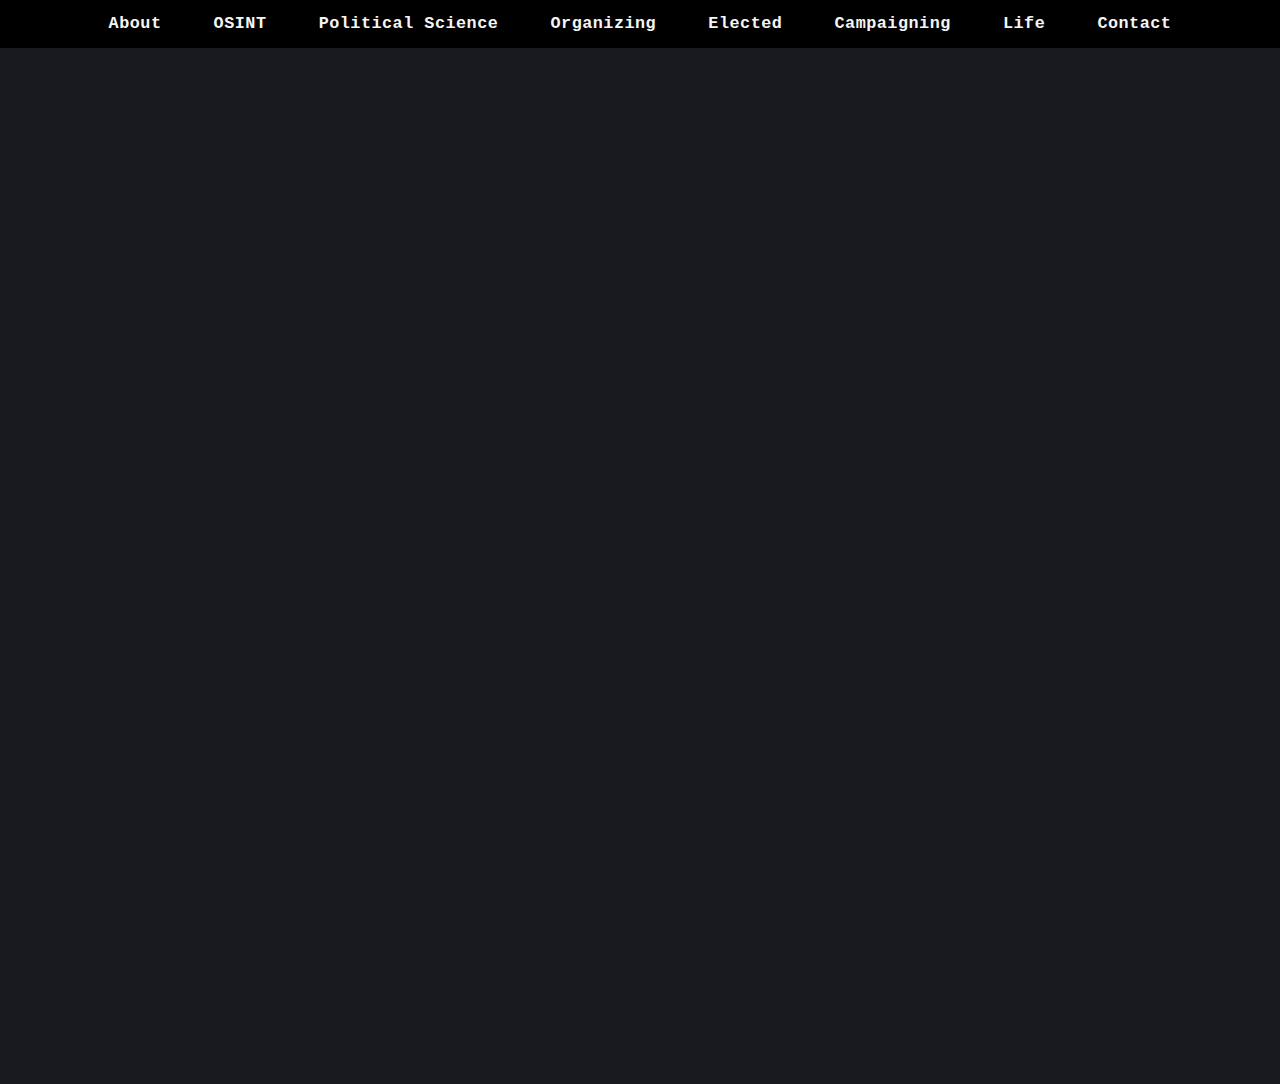
<file: poli-sci.html>
<!DOCTYPE html>
<html lang="en">
<head>
  <meta charset="UTF-8">
  <meta name="viewport" content="width=device-width, initial-scale=1.0">
  <title>Political Science | Madi Raasch</title>
  <link rel="icon" type="image/png" href="favicon.png">
  <link rel="stylesheet" href="style.css?v=1.1">
</head>
<body>
  <nav class="topnav">
    <ul>
      <li><a href="about.html" onclick="if(!(event.ctrlKey||event.metaKey||event.button===1)){showMatrixLoader();}">About</a></li>
      <li><a href="osint.html" onclick="if(!(event.ctrlKey||event.metaKey||event.button===1)){showMatrixLoader();}">OSINT</a></li>
      <li><a href="poli-sci.html" onclick="if(!(event.ctrlKey||event.metaKey||event.button===1)){showMatrixLoader();}">Political Science</a></li>
      <li><a href="organizing.html" onclick="if(!(event.ctrlKey||event.metaKey||event.button===1)){showMatrixLoader();}">Organizing</a></li>
      <li><a href="elected.html" onclick="if(!(event.ctrlKey||event.metaKey||event.button===1)){showMatrixLoader();}">Elected</a></li>
      <li><a href="campaigning.html" onclick="if(!(event.ctrlKey||event.metaKey||event.button===1)){showMatrixLoader();}">Campaigning</a></li>
      <li><a href="life.html" onclick="if(!(event.ctrlKey||event.metaKey||event.button===1)){showMatrixLoader();}">Life</a></li>
      <li><a href="contact.html" onclick="if(!(event.ctrlKey||event.metaKey||event.button===1)){showMatrixLoader();}">Contact</a></li>
    </ul>
  </nav>
  <main>
    <section id="poli-sci">
      <h2 class="glitch" data-text="Political Science">Political Science</h2>
      <p>Academic and government research, campaigns, and advocacy.</p>
      <ul>
        <li><a href="https://github.com/madiraa/toxicLLempathy" target="_blank">Toxic LLempathy: Testing Language Model Misalignment via Reinforcement of User Moral Disengagement in Confessional Contexts</a> — Open source misalignment research paper contribution empirically measuring a risk phenomenon I coin 'toxic LLempathy.' (Project in progress)</li>
        <li><a href="https://madisonraasch.substack.com/p/is-ucsc-a-safe-place-to-protest-initial" target="_blank">Is UCSC a Safe Place to Protest? Initial Survey Data Suggests Otherwise</a> — Results of an independent open social science survey project indicating that respondents view protesting on or around the UCSC as the least safe place to protest in Santa Cruz.</li>
        <li><a href="https://madisonraasch.substack.com/p/a-cloud-based-application-to-translate" target="_blank">A Cloud-Based Application to Translate Handwritten Cyrillic Into String Format</a> — A cloud-based web app to translate images of handwritten cyrillic into string format using a cloud-deployed ML model.</li>
        <li><a href="https://madisonraasch.substack.com/p/modeling-the-belarusian-polity" target="_blank">Modeling the Belarusian Polity</a> — Using statistical learning methodologies to predict the attributes of Belarusians most promising to target with pro-democratization messaging, and clustering Belarusian society using open source survey data.</li>
        <li><a href="https://madisonraasch.substack.com/p/nlp-analysis-of-republican-candidate" target="_blank">NLP Analysis of Republican Candidate Rubio Debate Tweets</a> — Quick and dirty NLP exercise.</li>
        <li><a href="https://madisonraasch.substack.com/p/difference-in-differences-analysis" target="_blank">Difference in Differences Analysis Assessing the Impact of State Minimum Wage Increase on Various State Economic Indicators</a> — Quick and dirty DID analysis.</li>
        <li><a href="https://cgsr.llnl.gov/content/assets/docs/CGSR-Workshop-Summary-Nov2022.pdf" target="_blank">Anticipating the Next Chapter in U.S. Nuclear Deterrence Strategy</a> — Workshop summary of a discussion held at the Lawrence Livermore National Lab's Center for Global Security Research.</li>
        <li><a href="https://cgsr.llnl.gov/content/assets/docs/230309_OPCW-2.0-Workshop-Summary_aa-THN.pdf" target="_blank">The Future of Chemical Disarmament in an Eroding Global Order</a> — Workshop summary of a discussion held at the Lawrence Livermore National Lab's Center for Global Security Research.</li>
        <li><a href="https://madisonraasch.substack.com/p/when-they-hurt-us-we-win" target="_blank">When They Hurt Us, We Win</a> — Some political theory with a somewhat problematic basis, that state-perpetrated political violence against mass people's movements can be helpful for movement success.</li>
        <li><a href="https://madisonraasch.substack.com/p/operational-infeasibility-unlikely" target="_blank">Operational Infeasibility Unlikely to Deter Further Russian Escalations in Ukraine</a> — Analysis of why Putin's operation on Ukraine won't be deterred by operational infeasibility, despite historical political science suggesting operational infeasibility is a source of surrender or de-escalation.</li>
        <li><a href="https://madisonraasch.substack.com/p/climate-and-weather-intelligence" target="_blank">Climate and Weather Intelligence: an Undervalued Asset for Climate Adaptation, Resilience and Security</a> — Speculative risk memo from undergrad about climate and weather intelligence.</li>
        <li><a href="https://drive.google.com/file/d/13PPQFhWsXAVB5aIXi3RhZimikGZC7zu-/view?usp=sharing" target="_blank">Letter of Support for AB-1432</a> — A Letter of support for AB-1432 I wrote while interning with Berkeley City Council member Rigel Robinson, to make the California Online Community College Inoperative.</li>
        <li><a href="https://madisonraasch.substack.com/p/what-the-ca-governors-office-and" target="_blank">What the CA Governor's Office and CA Higher Education System is Getting Wrong With Funding Student Housing</a> — Policy analysis of how California funds student housing, and what the funding regime could be doing better.</li>
      </ul>
    </section>
  </main>
  <script src="script.js"></script>
</body>
</html>
</file>
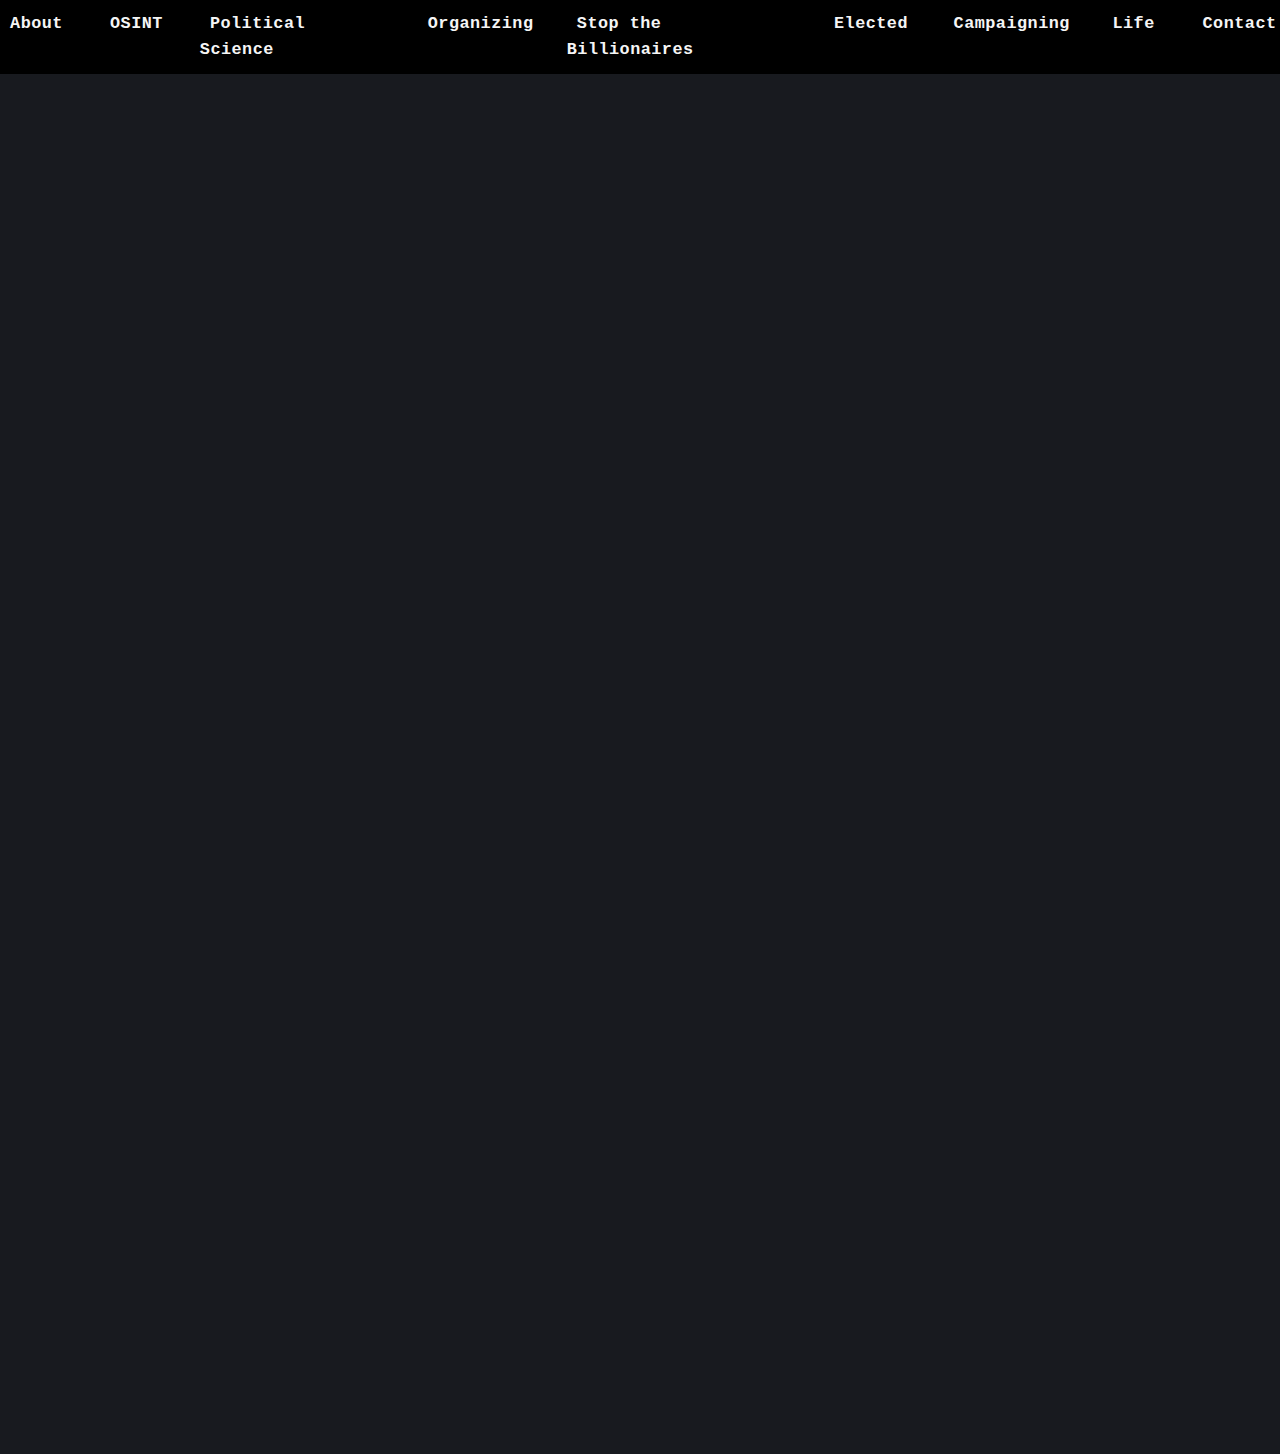
<file: stop-billionaires.html>
<!DOCTYPE html>
<html lang="en">
<head>
  <meta charset="UTF-8">
  <meta name="viewport" content="width=device-width, initial-scale=1.0">
  <title>Stop the Billionaires @ CCSF | Madi Raasch</title>
  <link rel="icon" type="image/png" href="favicon.png">
  <link rel="stylesheet" href="style.css?v=1.1">
  <style>
    .emoji-header {
      font-size: 2rem;
      margin-bottom: 0.5rem;
    }
    .fellowship-info {
      background: rgba(162, 89, 247, 0.1);
      border-left: 4px solid var(--accent-secondary);
      padding: 1.5rem;
      margin: 1.5rem 0;
      border-radius: 0 8px 8px 0;
    }
    .fellowship-info h3 {
      margin-top: 0;
      color: var(--accent-secondary);
    }
    .current-action {
      background: rgba(0, 255, 231, 0.1);
      border: 2px solid var(--accent);
      padding: 2rem;
      margin: 2rem 0;
      border-radius: 8px;
      position: relative;
    }
    .current-action::before {
      content: "🚨 URGENT ACTION";
      position: absolute;
      top: -12px;
      left: 20px;
      background: var(--bg);
      padding: 0 1rem;
      color: var(--accent);
      font-weight: bold;
      font-size: 0.9rem;
    }
    .action-button {
      display: inline-block;
      background: var(--accent);
      color: var(--bg);
      padding: 1rem 2rem;
      text-decoration: none;
      border-radius: 6px;
      font-weight: bold;
      margin: 1rem 1rem 1rem 0;
      transition: all 0.3s ease;
      border: 2px solid var(--accent);
    }
    .action-button:hover {
      background: transparent;
      color: var(--accent);
      text-decoration: none;
    }
    .action-button::after {
      display: none;
    }
    .campaign-meta {
      display: flex;
      gap: 2rem;
      margin: 1rem 0;
      flex-wrap: wrap;
    }
    .campaign-meta span {
      color: var(--accent-secondary);
      font-weight: 600;
    }
    .demands-list {
      background: rgba(35, 35, 54, 0.5);
      padding: 1.5rem;
      border-radius: 6px;
      margin: 1rem 0;
    }
    .demands-list ul {
      margin: 0.5rem 0;
      padding-left: 1.5rem;
    }
    .demands-list li {
      margin: 0.5rem 0;
      color: var(--text);
    }
    .coming-soon {
      background: rgba(162, 89, 247, 0.05);
      border: 1px solid var(--accent-secondary);
      padding: 1.5rem;
      border-radius: 6px;
      margin: 2rem 0;
    }
    .coming-soon h3 {
      color: var(--accent-secondary);
      margin-top: 0;
    }
    .coming-soon ul {
      list-style: none;
      padding: 0;
    }
    .coming-soon li {
      padding: 0.5rem 0;
      border-bottom: 1px solid rgba(162, 89, 247, 0.2);
    }
    .coming-soon li:last-child {
      border-bottom: none;
    }
    .contact-section {
      background: rgba(0, 255, 231, 0.05);
      border: 1px solid var(--accent);
      padding: 2rem;
      border-radius: 8px;
      margin: 2rem 0;
      text-align: center;
    }
    .contact-section h3 {
      color: var(--accent);
      margin-top: 0;
    }
    .contact-links {
      display: flex;
      gap: 1rem;
      justify-content: center;
      flex-wrap: wrap;
      margin-top: 1rem;
    }
    .contact-links a {
      background: rgba(0, 255, 231, 0.1);
      padding: 0.5rem 1rem;
      border-radius: 4px;
      text-decoration: none;
      border: 1px solid var(--accent);
      transition: all 0.3s ease;
    }
    .contact-links a:hover {
      background: var(--accent);
      color: var(--bg);
    }
    .contact-links a::after {
      display: none;
    }
    @media (max-width: 800px) {
      .campaign-meta {
        flex-direction: column;
        gap: 0.5rem;
      }
      .contact-links {
        flex-direction: column;
        align-items: center;
      }
    }
  </style>
</head>
<body>
  <nav class="topnav">
    <ul>
      <li><a href="about.html">About</a></li>
      <li><a href="osint.html">OSINT</a></li>
      <li><a href="poli-sci.html">Political Science</a></li>
      <li><a href="organizing.html">Organizing</a></li>
      <li><a href="stop-billionaires.html">Stop the Billionaires</a></li>
      <li><a href="elected.html">Elected</a></li>
      <li><a href="campaigning.html">Campaigning</a></li>
      <li><a href="life.html">Life</a></li>
      <li><a href="contact.html">Contact</a></li>
    </ul>
  </nav>
  <main>
    <section id="stop-billionaires">
      <div class="emoji-header">🛑</div>
      <h1 class="glitch" data-text="Stop the Billionaires @ CCSF">Stop the Billionaires @ CCSF</h1>
      
      <div class="fellowship-info">
        <h3>Organizing with Oil and Gas Action Network</h3>
        <p><strong>Fellow:</strong> Madi Raasch<br>
        <strong>Campus:</strong> City College of San Francisco</p>
      </div>

      <h2>👋 About This Fellowship</h2>
      <p>I'm organizing at City College of San Francisco as a 2025 Stop the Billionaires Organizing Fellow through the Oil and Gas Action Network (OGAN).</p>
      
      <p>This work is rooted in our community's resistance to billionaire-funded corporate control of our city and state. We are fighting for climate justice, public education, and immigrant rights—standing against extractive industries and political systems that prioritize profit over people.</p>
      
      <p>Through this fellowship, I'm building student power at CCSF by running campaigns, educating peers, and taking action alongside community partners.</p>



      <div class="coming-soon">
        <h3>🔗 Recent Fellowship Actions</h3>
        <ul>
          <li><strong>Purge Palantir Action:</strong> Joined Bay Area Resistance at Founders Fund demanding divestment from surveillance technology (August 2025)</li>
          <li><strong>CCSF Student Outreach:</strong> Campus organizing and education on billionaire influence in tech and politics</li>
          <li><strong>Community Coalition Building:</strong> Connecting CCSF students with broader Bay Area climate justice movements</li>
        </ul>
        <p><em>More actions and campaigns coming soon. Follow @madi_raa for updates on CCSF organizing.</em></p>
      </div>

      <div class="contact-section">
        <h3>Follow CCSF Organizing</h3>
        <p>Stay connected with student organizing at City College of San Francisco</p>
        <div class="contact-links">
          <a href="https://www.instagram.com/madi_raa/" target="_blank">📱 Follow @madi_raa for CCSF Actions</a>
        </div>
      </div>

    </section>
  </main>
  <script src="script.js"></script>
</body>
</html>
</file>
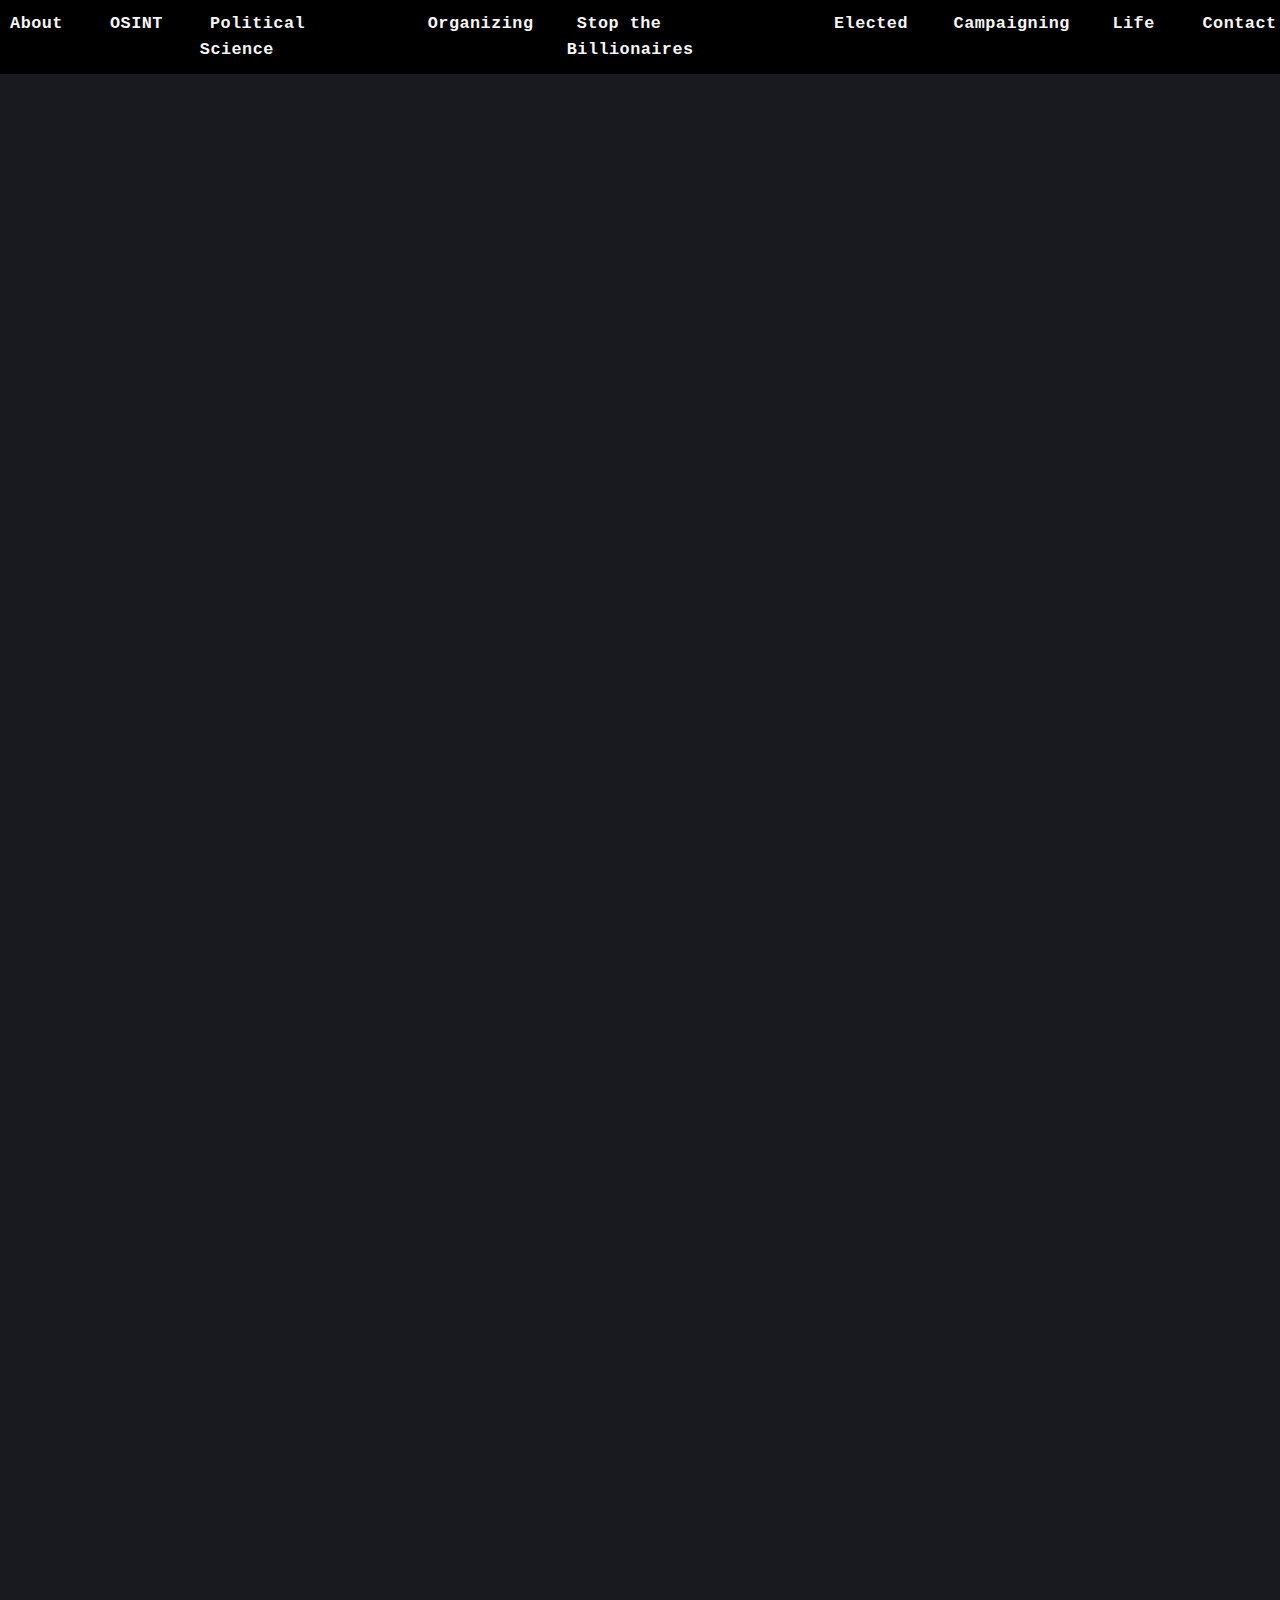
<file: stop-thiel-commonwealth.html>
<!DOCTYPE html>
<html lang="en">
<head>
  <meta charset="UTF-8">
  <meta name="viewport" content="width=device-width, initial-scale=1.0">
  <title>Stop Thiel @ Commonwealth Club | Call Campaign</title>
  <link rel="icon" type="image/png" href="favicon.png">
  <link rel="stylesheet" href="style.css?v=1.1">
  <style>
    .call-targets {
      background: rgba(0, 255, 231, 0.1);
      border: 2px solid var(--accent);
      padding: 1.5rem;
      margin: 1rem 0;
      border-radius: 8px;
    }
    .call-targets h3 {
      color: var(--accent);
      margin-top: 0;
    }
    .target-person {
      padding: 0.5rem 0;
      margin: 0.75rem 0;
    }
    .target-person h4 {
      color: var(--text);
      margin-top: 0;
      margin-bottom: 0.5rem;
      font-size: 1rem;
    }
    .contact-info {
      display: flex;
      gap: 1rem;
      margin: 0.25rem 0;
      flex-wrap: wrap;
    }
    .phone-link, .email-link {
      color: var(--accent);
      text-decoration: none;
      font-weight: 500;
      padding: 0.5rem 0.75rem;
      border-radius: 4px;
      background: rgba(0, 255, 231, 0.05);
      border: 1px solid rgba(0, 255, 231, 0.3);
      transition: all 0.3s ease;
      display: inline-block;
    }
    .phone-link:hover, .email-link:hover {
      background: rgba(0, 255, 231, 0.1);
      border-color: var(--accent);
      transform: translateY(-1px);
    }
    .phone-link::after, .email-link::after {
      display: none;
    }
    .call-script {
      background: rgba(35, 35, 54, 0.5);
      padding: 1.5rem;
      border-radius: 8px;
      margin: 1.5rem 0;
      border-left: 4px solid var(--accent);
    }
    .call-script h3 {
      color: var(--accent);
      margin-top: 0;
    }
    .script-section {
      margin: 1rem 0;
      padding: 0;
    }
    .script-section p {
      margin: 0.5rem 0;
      line-height: 1.6;
    }
    .optional-section {
      background: rgba(35, 35, 54, 0.3);
      padding: 1.5rem;
      border-radius: 4px;
      margin: 1rem 0;
      border-left: 3px solid var(--accent-secondary);
    }
    .optional-section h4 {
      color: var(--accent-secondary);
      margin-top: 0;
      font-size: 1rem;
    }
    .back-link {
      display: inline-block;
      background: rgba(162, 89, 247, 0.2);
      color: var(--accent-secondary);
      padding: 0.5rem 1rem;
      text-decoration: none;
      border-radius: 4px;
      margin-bottom: 2rem;
      border: 1px solid var(--accent-secondary);
      transition: all 0.3s ease;
    }
    .back-link:hover {
      background: var(--accent-secondary);
      color: var(--bg);
    }
    .back-link::after {
      display: none;
    }
    @media (max-width: 800px) {
      .contact-info {
        flex-direction: column;
        gap: 0.5rem;
      }
      .phone-link, .email-link {
        text-align: center;
        display: block;
      }
    }
  </style>
</head>
<body>
  <nav class="topnav">
    <ul>
      <li><a href="about.html">About</a></li>
      <li><a href="osint.html">OSINT</a></li>
      <li><a href="poli-sci.html">Political Science</a></li>
      <li><a href="organizing.html">Organizing</a></li>
      <li><a href="stop-billionaires.html">Stop the Billionaires</a></li>
      <li><a href="elected.html">Elected</a></li>
      <li><a href="campaigning.html">Campaigning</a></li>
      <li><a href="life.html">Life</a></li>
      <li><a href="contact.html">Contact</a></li>
    </ul>
  </nav>
  <main>
    <section id="stop-thiel-commonwealth">
      <a href="stop-billionaires.html" class="back-link">← Back to Stop the Billionaires</a>
      
      <div class="emoji-header">📞</div>
      <h1>Stop Thiel @ Commonwealth Club</h1>
      
      <p><strong>URGENT:</strong> The Commonwealth Club is hosting Peter Thiel for a lecture series on September 22nd, 29th, and October 6th. We need to demand they cancel the remaining events.</p>

      <div class="call-script">
        <h3>📝 What to Say</h3>
        
        <div class="script-section">
          <p>"Hi, my name is <strong>[YOUR NAME]</strong> and I live in <strong>[LOCATION]</strong>. I'm calling to urge the Commonwealth Club to cancel the remaining Peter Thiel lecture events scheduled for September 22nd, 29th, and October 6th."</p>
        </div>

        <div class="script-section">
          <p>"Peter Thiel's company Palantir provides the technology that enables ICE to track people, round them up, and lock them in modern-day concentration camps. That same technology fuels the genocide in Gaza and powers mass surveillance of the public. Thiel's stated opposition to democracy and Palantir's technologies directly contradict the Commonwealth Club's mission to support democratic values and social good."</p>
        </div>

        <div class="script-section">
          <p>"I, and groups of civic leaders, clergy members, and concerned residents demand that you cancel the remaining events and take a public stand against platforming someone whose work actively harms communities."</p>
        </div>

        <div class="optional-section">
          <h4>Optional Addition:</h4>
          <p>"Commonwealth Club has repeatedly stated that it is 'not hosting, sponsoring or endorsing the lectures by Peter Thiel.' This is nonsense. By providing the venue, you're absolutely hosting and legitimizing this content. The Commonwealth Club's name and reputation is attached to this event. You have a choice about who gets to use your platform, and right now you're choosing to platform someone who opposes the values in your mission statement and harms the democracy you claim to value."</p>
        </div>

        <div class="script-section">
          <p>"The Commonwealth Club needs to cancel all future Thiel events. Thank you."</p>
        </div>
      </div>

      <div class="call-targets">
        <h3>📞 Who to Call</h3>
        <p>Call these Commonwealth Club leaders and demand they cancel Thiel's remaining lectures:</p>

        <div class="target-person">
          <h4>Dr. Gloria C. Duffy, Co-president & Co-CEO</h4>
          <div class="contact-info">
            <a href="tel:+14155976721" class="phone-link">📞 415-597-6721</a>
            <a href="mailto:gduffy@commonwealthclub.org?subject=Cancel%20Peter%20Thiel%20Lectures&body=Dear%20Dr.%20Duffy%2C%0A%0AI%20am%20writing%20to%20urge%20the%20Commonwealth%20Club%20to%20cancel%20the%20remaining%20Peter%20Thiel%20lecture%20events%20scheduled%20for%20September%2022nd%2C%2029th%2C%20and%20October%206th.%0A%0APeter%20Thiel%27s%20company%20Palantir%20provides%20the%20technology%20that%20enables%20ICE%20to%20track%20people%2C%20round%20them%20up%2C%20and%20lock%20them%20in%20modern-day%20concentration%20camps.%20That%20same%20technology%20fuels%20the%20genocide%20in%20Gaza%20and%20powers%20mass%20surveillance%20of%20the%20public.%20Thiel%27s%20stated%20opposition%20to%20democracy%20and%20Palantir%27s%20technologies%20directly%20contradict%20the%20Commonwealth%20Club%27s%20mission%20to%20support%20democratic%20values%20and%20social%20good.%0A%0AI%2C%20and%20groups%20of%20civic%20leaders%2C%20clergy%20members%2C%20and%20concerned%20residents%20demand%20that%20you%20cancel%20the%20remaining%20events%20and%20take%20a%20public%20stand%20against%20platforming%20someone%20whose%20work%20actively%20harms%20communities.%0A%0AThe%20Commonwealth%20Club%20needs%20to%20cancel%20all%20future%20Thiel%20events.%0A%0AThank%20you%20for%20your%20consideration." class="email-link">✉️ gduffy@commonwealthclub.org</a>
          </div>
        </div>

        <div class="target-person">
          <h4>Alex Hernandez, VP of Guest, Event and Facility Services</h4>
          <div class="contact-info">
            <a href="tel:+14158695930" class="phone-link">📞 415-869-5930</a>
            <a href="mailto:ahernandez@commonwealthclub.org?subject=Cancel%20Peter%20Thiel%20Lectures&body=Dear%20Mr.%20Hernandez%2C%0A%0AI%20am%20writing%20to%20urge%20the%20Commonwealth%20Club%20to%20cancel%20the%20remaining%20Peter%20Thiel%20lecture%20events%20scheduled%20for%20September%2022nd%2C%2029th%2C%20and%20October%206th.%0A%0APeter%20Thiel%27s%20company%20Palantir%20provides%20the%20technology%20that%20enables%20ICE%20to%20track%20people%2C%20round%20them%20up%2C%20and%20lock%20them%20in%20modern-day%20concentration%20camps.%20That%20same%20technology%20fuels%20the%20genocide%20in%20Gaza%20and%20powers%20mass%20surveillance%20of%20the%20public.%20Thiel%27s%20stated%20opposition%20to%20democracy%20and%20Palantir%27s%20technologies%20directly%20contradict%20the%20Commonwealth%20Club%27s%20mission%20to%20support%20democratic%20values%20and%20social%20good.%0A%0AI%2C%20and%20groups%20of%20civic%20leaders%2C%20clergy%20members%2C%20and%20concerned%20residents%20demand%20that%20you%20cancel%20the%20remaining%20events%20and%20take%20a%20public%20stand%20against%20platforming%20someone%20whose%20work%20actively%20harms%20communities.%0A%0AThe%20Commonwealth%20Club%20needs%20to%20cancel%20all%20future%20Thiel%20events.%0A%0AThank%20you%20for%20your%20consideration." class="email-link">✉️ ahernandez@commonwealthclub.org</a>
          </div>
        </div>

        <div class="target-person">
          <h4>Sean Burmeister, Director of Guest, Event and Facility Services</h4>
          <div class="contact-info">
            <a href="tel:+14158695939" class="phone-link">📞 415-869-5939</a>
            <a href="mailto:sburmeister@commonwealthclub.org?subject=Cancel%20Peter%20Thiel%20Lectures&body=Dear%20Mr.%20Burmeister%2C%0A%0AI%20am%20writing%20to%20urge%20the%20Commonwealth%20Club%20to%20cancel%20the%20remaining%20Peter%20Thiel%20lecture%20events%20scheduled%20for%20September%2022nd%2C%2029th%2C%20and%20October%206th.%0A%0APeter%20Thiel%27s%20company%20Palantir%20provides%20the%20technology%20that%20enables%20ICE%20to%20track%20people%2C%20round%20them%20up%2C%20and%20lock%20them%20in%20modern-day%20concentration%20camps.%20That%20same%20technology%20fuels%20the%20genocide%20in%20Gaza%20and%20powers%20mass%20surveillance%20of%20the%20public.%20Thiel%27s%20stated%20opposition%20to%20democracy%20and%20Palantir%27s%20technologies%20directly%20contradict%20the%20Commonwealth%20Club%27s%20mission%20to%20support%20democratic%20values%20and%20social%20good.%0A%0AI%2C%20and%20groups%20of%20civic%20leaders%2C%20clergy%20members%2C%20and%20concerned%20residents%20demand%20that%20you%20cancel%20the%20remaining%20events%20and%20take%20a%20public%20stand%20against%20platforming%20someone%20whose%20work%20actively%20harms%20communities.%0A%0AThe%20Commonwealth%20Club%20needs%20to%20cancel%20all%20future%20Thiel%20events.%0A%0AThank%20you%20for%20your%20consideration." class="email-link">✉️ sburmeister@commonwealthclub.org</a>
          </div>
        </div>

        <div class="target-person">
          <h4>Lisa Moschetti, Event Sales and Marketing Manager</h4>
          <div class="contact-info">
            <a href="tel:+14154254441" class="phone-link">📞 415-425-4441</a>
            <a href="mailto:lmoschetti@commonwealthclub.org?subject=Cancel%20Peter%20Thiel%20Lectures&body=Dear%20Ms.%20Moschetti%2C%0A%0AI%20am%20writing%20to%20urge%20the%20Commonwealth%20Club%20to%20cancel%20the%20remaining%20Peter%20Thiel%20lecture%20events%20scheduled%20for%20September%2022nd%2C%2029th%2C%20and%20October%206th.%0A%0APeter%20Thiel%27s%20company%20Palantir%20provides%20the%20technology%20that%20enables%20ICE%20to%20track%20people%2C%20round%20them%20up%2C%20and%20lock%20them%20in%20modern-day%20concentration%20camps.%20That%20same%20technology%20fuels%20the%20genocide%20in%20Gaza%20and%20powers%20mass%20surveillance%20of%20the%20public.%20Thiel%27s%20stated%20opposition%20to%20democracy%20and%20Palantir%27s%20technologies%20directly%20contradict%20the%20Commonwealth%20Club%27s%20mission%20to%20support%20democratic%20values%20and%20social%20good.%0A%0AI%2C%20and%20groups%20of%20civic%20leaders%2C%20clergy%20members%2C%20and%20concerned%20residents%20demand%20that%20you%20cancel%20the%20remaining%20events%20and%20take%20a%20public%20stand%20against%20platforming%20someone%20whose%20work%20actively%20harms%20communities.%0A%0AThe%20Commonwealth%20Club%20needs%20to%20cancel%20all%20future%20Thiel%20events.%0A%0AThank%20you%20for%20your%20consideration." class="email-link">✉️ lmoschetti@commonwealthclub.org</a>
          </div>
        </div>

        <div class="target-person">
          <h4>Philip W. Yun, Co-president & Co-CEO</h4>
          <div class="contact-info">
            <a href="tel:+14152934615" class="phone-link">📞 415-293-4615</a>
            <a href="mailto:pwyun@worldaffairs.org?subject=Cancel%20Peter%20Thiel%20Lectures&body=Dear%20Mr.%20Yun%2C%0A%0AI%20am%20writing%20to%20urge%20the%20Commonwealth%20Club%20to%20cancel%20the%20remaining%20Peter%20Thiel%20lecture%20events%20scheduled%20for%20September%2022nd%2C%2029th%2C%20and%20October%206th.%0A%0APeter%20Thiel%27s%20company%20Palantir%20provides%20the%20technology%20that%20enables%20ICE%20to%20track%20people%2C%20round%20them%20up%2C%20and%20lock%20them%20in%20modern-day%20concentration%20camps.%20That%20same%20technology%20fuels%20the%20genocide%20in%20Gaza%20and%20powers%20mass%20surveillance%20of%20the%20public.%20Thiel%27s%20stated%20opposition%20to%20democracy%20and%20Palantir%27s%20technologies%20directly%20contradict%20the%20Commonwealth%20Club%27s%20mission%20to%20support%20democratic%20values%20and%20social%20good.%0A%0AI%2C%20and%20groups%20of%20civic%20leaders%2C%20clergy%20members%2C%20and%20concerned%20residents%20demand%20that%20you%20cancel%20the%20remaining%20events%20and%20take%20a%20public%20stand%20against%20platforming%20someone%20whose%20work%20actively%20harms%20communities.%0A%0AThe%20Commonwealth%20Club%20needs%20to%20cancel%20all%20future%20Thiel%20events.%0A%0AThank%20you%20for%20your%20consideration." class="email-link">✉️ pwyun@worldaffairs.org</a>
          </div>
        </div>
      </div>


      <div class="contact-section">
        <h3>Share Your Action</h3>
        <p>After making your calls and/or emails, help spread the word on social media</p>
        <div class="contact-links">
          <a href="https://www.instagram.com/stories/camera/" target="_blank" onclick="navigator.clipboard.writeText('Just called the Commonwealth Club demanding they cancel Peter Thiel\'s remaining lectures! His surveillance tech enables ICE deportations and fuels genocide. Tag: @purgepalinitir @oilandgasactionnetwork @bayresistance @pop4climate_bayarea')">📱 Share on Instagram Stories</a>
          <a href="https://twitter.com/intent/tweet?text=Just%20called%20the%20Commonwealth%20Club%20demanding%20they%20cancel%20Peter%20Thiel%27s%20remaining%20lectures%21%20His%20surveillance%20tech%20enables%20ICE%20deportations%20and%20fuels%20genocide.%20%40PurgePalantir%20madisonraasch.xyz%2Fstop-thiel-commonwealth" target="_blank">🐦 Share on X (Twitter)</a>
        </div>
      </div>
    </section>
  </main>
  <script src="script.js"></script>
</body>
</html>
</file>
<file: style.css>
/* ====== Design Tokens (adult palette) ====== */
:root {
  --bg: #181A1F;          /* deep charcoal */
  --text: #F5F5F5;        /* soft white */
  --accent: #00ffe7;      /* cyan accent */
  --accent-secondary: #a259f7; /* muted purple accent */
  --border: #232336;      /* subtle border */
}

/* ====== Global styles ====== */
body {
  background: var(--bg);
  color: var(--text);
  font-family: 'Inter', 'Fira Sans', 'Fira Mono', 'Consolas', monospace;
  margin: 0;
  min-height: 100vh;
  font-size: 16px;
  line-height: 1.55;
}
nav.topnav {
  width: 100%;
  background: #000;
  padding: 0.7rem 0 0.7rem 0;
  display: flex;
  justify-content: center;
  align-items: center;
  position: sticky;
  top: 0;
  z-index: 100;
}
nav.topnav ul {
  list-style: none;
  display: flex;
  gap: 2rem;
  margin: 0;
  padding: 0;
}
nav.topnav ul li a {
  color: var(--text);
  text-decoration: none;
  font-size: 1.05rem;
  font-weight: 600;
  letter-spacing: 0.5px;
  transition: color 0.2s;
  padding: 0.25em 0.6em;
  border-radius: 3px;
}
nav.topnav ul li a:hover {
  color: var(--accent);
}
.logo {
  display: none;
}
main {
  margin: 0 auto;
  padding: 2.5rem 2rem 2rem 2rem;
  max-width: 1000px;
}
section {
  margin-bottom: 3rem;
  padding-bottom: 2rem;
  border-bottom: 1px solid #232336;
}
section:last-child {
  border-bottom: none;
}
h1, h2, h3 {
  font-family: 'Inter', sans-serif;
  color: var(--accent);
  margin-top: 0;
  font-weight: 700;
}
.glitch {
  color: var(--accent);
  animation: glitch 1.2s infinite linear alternate-reverse;
}
@keyframes glitch {
  0% { text-shadow: 1px 0 var(--accent-secondary), -1px 0 var(--accent); }
  50% { text-shadow: -1px 0 var(--accent-secondary), 1px 0 var(--accent); }
  100% { text-shadow: 1px 0 var(--accent-secondary), -1px 0 var(--accent); }
}
.subtitle {
  color: #a259f7;
  font-size: 1.2rem;
  margin-bottom: 1.2rem;
}
.terminal-cursor {
  color: #00ffe7;
  animation: blink 1s steps(1) infinite;
}
@keyframes blink {
  0%, 50% { opacity: 1; }
  51%, 100% { opacity: 0; }
}
a {
  color: var(--accent);
  text-decoration: underline;
  text-decoration-color: transparent;
  transition: color 0.2s, text-decoration-color 0.3s;
  position: relative;
}
a:hover {
  color: var(--accent-secondary);
  text-decoration-color: var(--accent-secondary);
}

/* Underline slide-in animation for links (subtle) */
a::after {
  content: '';
  display: block;
  position: absolute;
  left: 0; bottom: -2px;
  width: 100%; height: 2px;
  background: var(--accent);
  transform: scaleX(0);
  transition: transform 0.3s cubic-bezier(.4,0,.2,1);
  transform-origin: left;
  border-radius: 1px;
}
a:hover::after {
  transform: scaleX(1);
}

/* Fade-in animation for main sections */
main > section, .about-section, .contact-terminal {
  opacity: 0;
  transform: translateY(24px);
  animation: fadein-section 0.8s cubic-bezier(.4,0,.2,1) forwards;
}
main > section:nth-child(1), .about-section, .contact-terminal {
  animation-delay: 0.1s;
}
main > section:nth-child(2) { animation-delay: 0.2s; }
main > section:nth-child(3) { animation-delay: 0.3s; }
main > section:nth-child(4) { animation-delay: 0.4s; }
main > section:nth-child(5) { animation-delay: 0.5s; }
main > section:nth-child(6) { animation-delay: 0.6s; }
main > section:nth-child(7) { animation-delay: 0.7s; }
@keyframes fadein-section {
  to {
    opacity: 1;
    transform: none;
  }
}
img.profile {
  border-radius: 50%;
  width: 120px;
  height: 120px;
  margin-bottom: 1.5rem;
  border: 2px solid var(--accent);
  box-shadow: none;
}
@media (max-width: 800px) {
  nav.topnav ul { gap: 1rem; }
  main { padding: 1rem; }
}
/* ====== Scrollbar ====== */
::-webkit-scrollbar { width: 8px; background: var(--bg); }
::-webkit-scrollbar-thumb { background: var(--accent-secondary); border-radius: 4px; }
</file>
